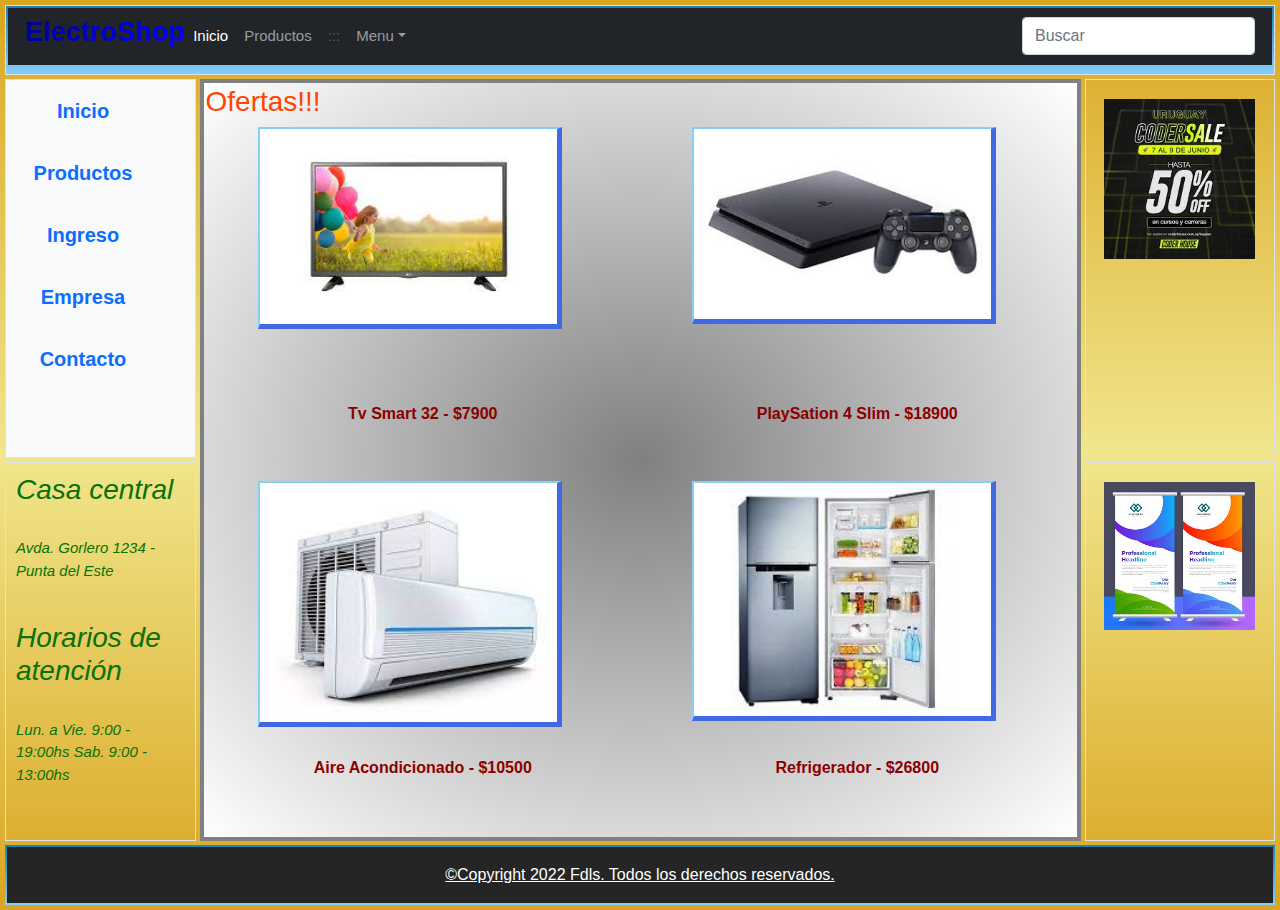
<file: index.html>
<!DOCTYPE html>
<html lang="en">
<head>
    <meta charset="UTF-8">
    <meta name="viewport" content="width=device-width, initial-scale=1.0">
    <title>Electro-Shop</title>
    <!--Estilos Bootstrap Local-->
    <link rel="stylesheet" href="./css/bootstrap.css">
    <!--Incluyendo Favicon--> 
    <link rel="shortcut icon" href="images/favicon.ico">
    <!--Incluyendo CSS externo-->
    <link rel="stylesheet" href="./css/estilos.css"/>
</head>
<body id="gridAreasOfertas">
    <!--Header del sitio-->
    <header class="container, pocoMargen, border">
    <!--Menu principal-->
    <!--Menu con navegación y buscador Bootstrap-->
    <nav class="navbar navbar-expand-sm navbar-dark bg-dark" aria-label="Third navbar example">
        <div class="container-fluid">
            <h1 class="tituloDegradadoAnimado">ElectroShop</h1>
            <button class="navbar-toggler" type="button" data-bs-toggle="collapse" data-bs-target="#navbarsExample07" aria-controls="navbarsExample07" aria-expanded="false" aria-label="Toggle navigation">
                <span class="navbar-toggler-icon"></span>
            </button>
            <div class="collapse navbar-collapse" id="navbarsExample07">
                <ul class="navbar-nav me-auto mb-2 mb-lg-0">
                <li class="nav-item">
                    <a class="nav-link active" aria-current="page" href="index.html">Inicio</a>
                </li>
                <li class="nav-item">
                    <a class="nav-link" href="./pages/productos.html">Productos</a>
                </li>
                <li class="nav-item">
                    <a class="nav-link disabled">:::</a>
                </li>
                <li class="nav-item dropdown">
                    <a class="nav-link dropdown-toggle" href="#" id="dropdown07" data-bs-toggle="dropdown" aria-expanded="false">Menu</a>
                    <ul class="dropdown-menu" aria-labelledby="dropdown07">
                    <li><a class="dropdown-item" href="./pages/indexImagen.html">Audio y video</a></li>
                    <li><a class="dropdown-item" href="./pages/indexClima.html">Climatización</a></li>
                    <li><a class="dropdown-item" href="./pages/indexHogar.html">Hogar</a></li>
                    <li><a class="dropdown-item" href="./pages/indexMasCat.html">Más categorias</a></li>
                    </ul>
                </li>
                </ul>
                <form>
                <input class="form-control" type="text" placeholder="Buscar" aria-label="Buscar">
                </form>
            </div>
        </div>
    </nav>
    </header>
       <!--Menu secundario-->
       <aside id="basicSidebar" class="pmd-sidebar bg-light pmd-z-depth, menuSecundario, border" role="navigation">
        <ul class="nav flex-column pmd-sidebar-nav">         
            <li class="nav-item">
                <a class="nav-link" href="../index.html">
                    <span class="media-body">Inicio</span>
                </a>
            </li>               
            <li class="nav-item">
                <a class="nav-link active" href="./pages/productos.html">
                    <span class="media-body">Productos</span>
                </a>
            </li>              
            <li class="nav-item">
                <a class="nav-link" href="./pages/login.html">
                    <span class="media-body">Ingreso</span>
                </a>
            </li>               
            <li class="nav-item">
                <a class="nav-link" href="./pages/empresa.html">
                    <span class="media-body">Empresa</span>
                </a>
            </li>
            <li class="nav-item">
                <a class="nav-link" href="./pages/contacto.html">
                    <span class="media-body">Contacto</span>
                </a>
            </li>
        </ul>
    </aside>
    <!--Sector central-->
    <section id="central" class="gridCentral">
        <h3>Ofertas!!!</h3>
        <h3></h3>
        <a href="./pages/oferta1.html"><img class="ofertaAnimada1" src="images/oferta1.jpg" alt="Oferta1"></a>
        <a href="./pages/oferta2.html"><img class="ofertaAnimada2" src="images/oferta2.jpg" alt="Oferta2"></a>
        <span>Tv Smart 32 - $7900</span>
        <span>PlaySation 4 Slim - $18900</span>
        <a href="./pages/oferta3.html"><img class="ofertaAnimada3" src="images/oferta3.jpg" alt="Oferta3"></a>
        <a href="./pages/oferta4.html"><img class="ofertaAnimada4" src="images/oferta4.jpg" alt="Oferta4"></a>
        <span>Aire Acondicionado - $10500</span>
        <span>Refrigerador - $26800</span>
    </section>
    <!--Sector Info y publicidad-->
    <aside id="pubkicidad1" class="border">
        <img class="bannerPublicidad" src="./images/banner1.jpg" alt="Publicidad">
    </aside>
    <aside id="info" class="border">
        <div>
            <h3>Casa central</h3><br>
            <p>Avda. Gorlero 1234 - Punta del Este</p><br>
            <h3>Horarios de atención</h3><br>
            <p>Lun. a Vie. 9:00 - 19:00hs
            Sab. 9:00 - 13:00hs</p>
        </div>
    </aside>
    <aside id="pubkicidad1" class="border">
        <img class="bannerPublicidad" src="./images/banner2.jpg" alt="Publicidad">
    </aside>
     <!--Javascript de Bootstrap-->
     <script src="./js/bootstrap.js"></script>
    <!--Pie de pagina -->
    <footer class="bg-light text-center text-lg-start">
        <!-- Copyright -->
        <div class="text-center p-3" style="background-color:rgb(37, 37, 37)">
          <a class="text-white" href="">©Copyright 2022 Fdls. Todos los derechos reservados.</a>
        </div>
    </footer>    
</body>
</html>
</file>
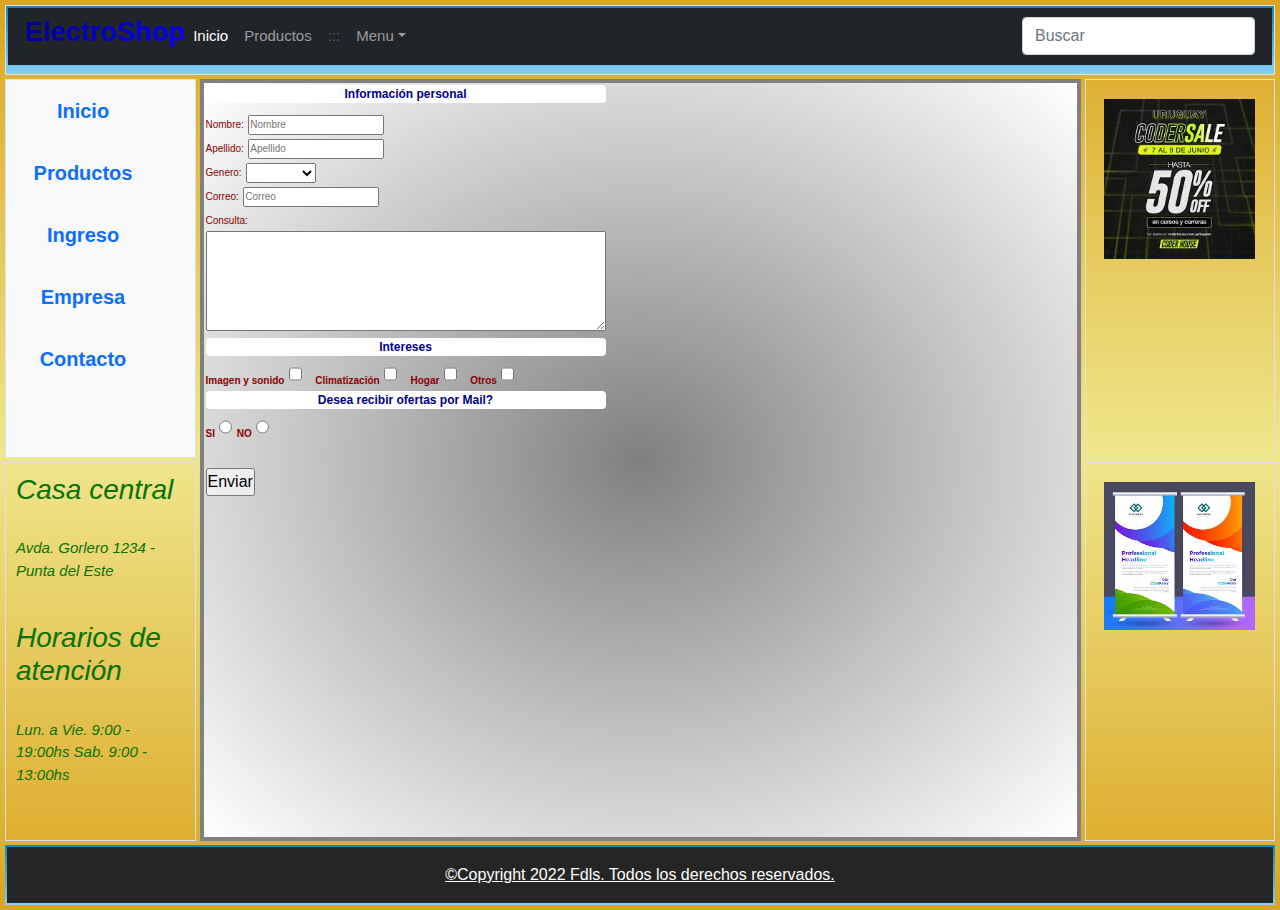
<file: pages/contacto.html>
<!DOCTYPE html>
<html lang="en">
<head>
    <meta charset="UTF-8">
    <meta name="viewport" content="width=device-width, initial-scale=1.0">
    <meta name="viewport" content="width=device-width, initial-scale=1.0">
    <title>Electro-Shop</title>
    <!--Estilos Bootstrap Local-->
    <link rel="stylesheet" href="../css/bootstrap.css">
    <!--Incluyendo Favicon-->
    <link rel="shortcut icon" href="../images/favicon.ico">
    <!--Incluyendo CSS externo-->
    <link rel="stylesheet" href="../css/estilos.css"/>    
</head>
<body id="gridAreasOfertas">
     <!--Header del sitio-->
     <header class="container, pocoMargen, border">
        <!--Menu principal-->
        <!--Menu con navegación y buscador Bootstrap-->
        <nav class="navbar navbar-expand-sm navbar-dark bg-dark" aria-label="Third navbar example">
            <div class="container-fluid">
                <h1 class="tituloDegradadoAnimado">ElectroShop</h1>
                <button class="navbar-toggler" type="button" data-bs-toggle="collapse" data-bs-target="#navbarsExample07" aria-controls="navbarsExample07" aria-expanded="false" aria-label="Toggle navigation">
                    <span class="navbar-toggler-icon"></span>
                </button>
                <div class="collapse navbar-collapse" id="navbarsExample07">
                    <ul class="navbar-nav me-auto mb-2 mb-lg-0">
                    <li class="nav-item">
                        <a class="nav-link active" aria-current="page" href="../index.html">Inicio</a>
                    </li>
                    <li class="nav-item">
                        <a class="nav-link" href="../pages/productos.html">Productos</a>
                    </li>
                    <li class="nav-item">
                        <a class="nav-link disabled">:::</a>
                    </li>
                    <li class="nav-item dropdown">
                        <a class="nav-link dropdown-toggle" href="#" id="dropdown07" data-bs-toggle="dropdown" aria-expanded="false">Menu</a>
                        <ul class="dropdown-menu" aria-labelledby="dropdown07">
                        <li><a class="dropdown-item" href="../pages/indexImagen.html">Audio y video</a></li>
                        <li><a class="dropdown-item" href="../pages/indexClima.html">Climatización</a></li>
                        <li><a class="dropdown-item" href="../pages/indexHogar.html">Hogar</a></li>
                        <li><a class="dropdown-item" href="../pages/indexMasCat.html">Más categorias</a></li>
                        </ul>
                    </li>
                    </ul>
                    <form>
                    <input class="form-control" type="text" placeholder="Buscar" aria-label="Buscar">
                    </form>
                </div>
            </div>
        </nav>
        </header>
    <!--Menu secundario-->
    <aside id="basicSidebar" class="pmd-sidebar bg-light pmd-z-depth, menuSecundario, border" role="navigation">
        <ul class="nav flex-column pmd-sidebar-nav">         
            <li class="nav-item">
                <a class="nav-link" href="../index.html">
                    <span class="media-body">Inicio</span>
                </a>
            </li>               
            <li class="nav-item">
                <a class="nav-link active" href="../pages/productos.html">
                    <span class="media-body">Productos</span>
                </a>
            </li>              
            <li class="nav-item">
                <a class="nav-link" href="../pages/login.html">
                    <span class="media-body">Ingreso</span>
                </a>
            </li>               
            <li class="nav-item">
                <a class="nav-link" href="../pages/empresa.html">
                    <span class="media-body">Empresa</span>
                </a>
            </li>
            <li class="nav-item">
                <a class="nav-link" href="../pages/contacto.html">
                    <span class="media-body">Contacto</span>
                </a>
            </li>
        </ul>
    </aside>
    <!--Sector central-->
    <section id="central" class="gridCentralSections">
        <form action="contactoSet.html">
            <fieldset>
                <legend>Información personal</legend><br>
                <label for="nombre">Nombre:</label>
                <input type="text" name="nombre" placeholder="Nombre"><br>
                <label for="apellido">Apellido:</label>
                <input type="text" name="apellido" placeholder="Apellido"><br>
                <label for="genero">Genero:</label>
                <select name="genero">
                    <option value=""></option>
                    <option value="M">Masculino</option>
                    <option value="F">Femenino</option>
                    <option value="I">Indiferente</option>
                </select><br>
                <label for="email">Correo:</label>
                <input type="text" name="correo" placeholder="Correo"><br>
                <label for="consulta">Consulta:</label><br>
                <textarea name="consulta" cols="40" rows="5"></textarea>
            </fieldset>
            <fieldset>
                <legend>Intereses</legend><br>
                <span>Imagen y sonido</span>
                <input type="checkbox" name="imagen" value="1">&nbsp;&nbsp;
                <span>Climatización</span>
                <input type="checkbox" name="clima" value="2">&nbsp;&nbsp;
                <span>Hogar</span>
                <input type="checkbox" name="hogar" value="3">&nbsp;&nbsp;
                <span>Otros</span>
                <input type="checkbox" name="otros" value="4">&nbsp;&nbsp;
            </fieldset>
            <fieldset>
                <legend>Desea recibir ofertas por Mail?</legend><br>
                <span>SI</span>
                <input type="radio" name="ofertas" value="SI">
                <span>NO</span>
                <input type="radio" name="ofertas" value="NO">
            </fieldset>
            <br>
            <input type="submit" value="Enviar">
        </form>     
    </section>
    <!--Sector Info y publicidad-->
    <aside id="pubkicidad1" class="border">
        <img class="bannerPublicidad" src="../images/banner1.jpg" alt="Publicidad">
    </aside>
    <aside id="info" class="border">
        <div>
            <h3>Casa central</h3><br>
            <p>Avda. Gorlero 1234 - Punta del Este</p><br>
            <h3>Horarios de atención</h3><br>
            <p>Lun. a Vie. 9:00 - 19:00hs
            Sab. 9:00 - 13:00hs</p>
        </div>
    </aside>
    <aside id="pubkicidad1" class="border">
        <img class="bannerPublicidad" src="../images/banner2.jpg" alt="Publicidad">
    </aside>
    <!--Javascript de Bootstrap-->
    <script src="../js/bootstrap.js"></script>
    <!--Pie de pagina-->
    <footer class="bg-light text-center text-lg-start">
        <!-- Copyright -->
        <div class="text-center p-3" style="background-color:rgb(37, 37, 37)">
          <a class="text-white" href="">©Copyright 2022 Fdls. Todos los derechos reservados.</a>
        </div>
    </footer>    
</body>
</html>
</file>
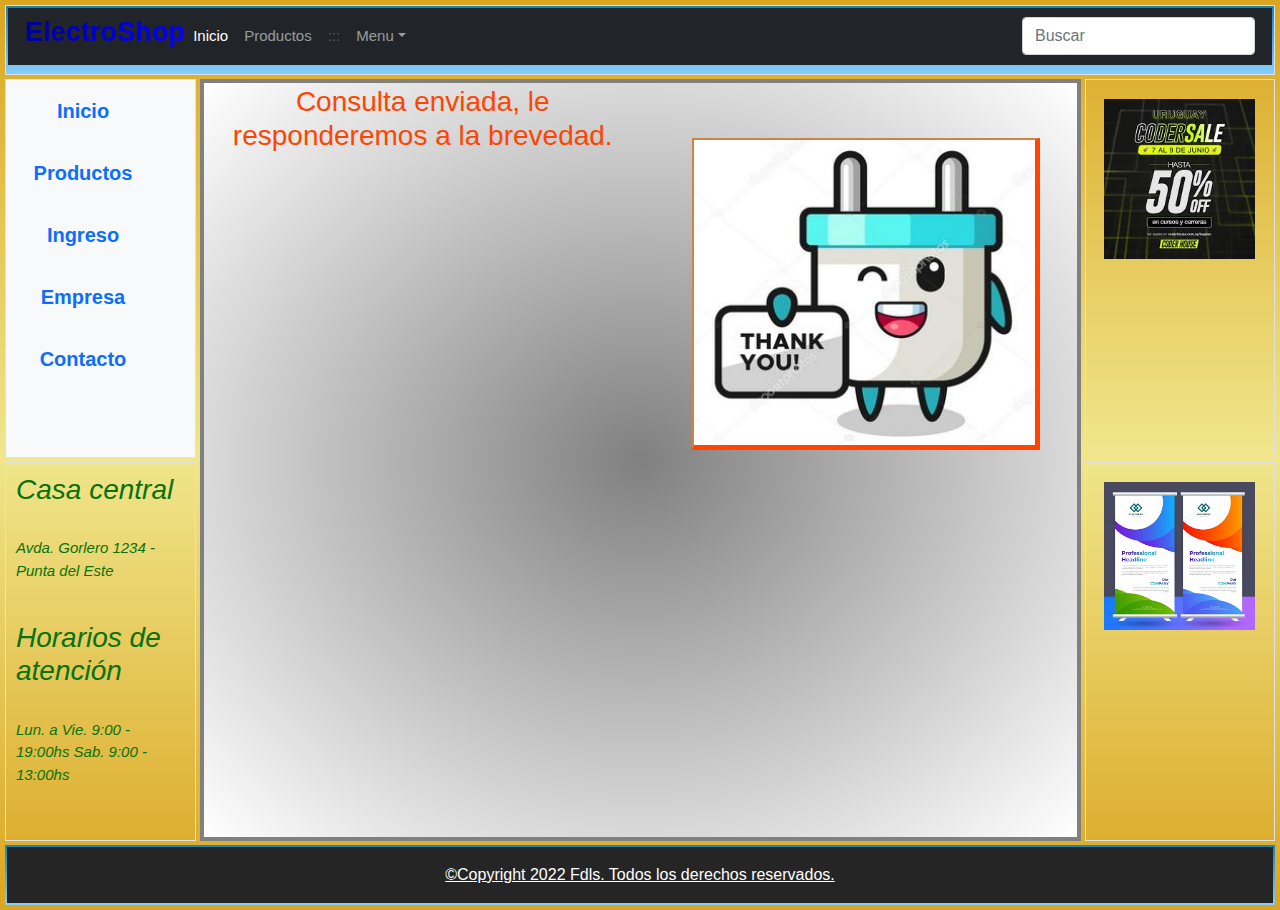
<file: pages/contactoSet.html>
<!DOCTYPE html>
<html lang="en">
<head>
    <meta charset="UTF-8">
    <meta name="viewport" content="width=device-width, initial-scale=1.0">
    <title>Electro-Shop</title>
    <!--Estilos Bootstrap Local-->
    <link rel="stylesheet" href="../css/bootstrap.css">
    <!--Incluyendo Favicon-->
    <link rel="shortcut icon" href="../images/favicon.ico">
    <!--Incluyendo CSS externo-->
    <link rel="stylesheet" href="../css/estilos.css"/>
</head>
<body id="gridAreas">
    <!--Header del sitio-->
    <header class="container, pocoMargen, border">
        <!--Menu principal-->
        <!--Menu con navegación y buscador Bootstrap-->
        <nav class="navbar navbar-expand-sm navbar-dark bg-dark" aria-label="Third navbar example">
            <div class="container-fluid">
                <h1 class="tituloDegradadoAnimado">ElectroShop</h1>
                <button class="navbar-toggler" type="button" data-bs-toggle="collapse" data-bs-target="#navbarsExample07" aria-controls="navbarsExample07" aria-expanded="false" aria-label="Toggle navigation">
                    <span class="navbar-toggler-icon"></span>
                </button>
                <div class="collapse navbar-collapse" id="navbarsExample07">
                    <ul class="navbar-nav me-auto mb-2 mb-lg-0">
                    <li class="nav-item">
                        <a class="nav-link active" aria-current="page" href="../index.html">Inicio</a>
                    </li>
                    <li class="nav-item">
                        <a class="nav-link" href="../pages/productos.html">Productos</a>
                    </li>
                    <li class="nav-item">
                        <a class="nav-link disabled">:::</a>
                    </li>
                    <li class="nav-item dropdown">
                        <a class="nav-link dropdown-toggle" href="#" id="dropdown07" data-bs-toggle="dropdown" aria-expanded="false">Menu</a>
                        <ul class="dropdown-menu" aria-labelledby="dropdown07">
                        <li><a class="dropdown-item" href="../pages/indexImagen.html">Audio y video</a></li>
                        <li><a class="dropdown-item" href="../pages/indexClima.html">Climatización</a></li>
                        <li><a class="dropdown-item" href="../pages/indexHogar.html">Hogar</a></li>
                        <li><a class="dropdown-item" href="../pages/indexMasCat.html">Más categorias</a></li>
                        </ul>
                    </li>
                    </ul>
                    <form>
                    <input class="form-control" type="text" placeholder="Buscar" aria-label="Buscar">
                    </form>
                </div>
            </div>
        </nav>
        </header>
      <!--Menu secundario-->
      <aside id="basicSidebar" class="pmd-sidebar bg-light pmd-z-depth, menuSecundario, border" role="navigation">
        <ul class="nav flex-column pmd-sidebar-nav">         
            <li class="nav-item">
                <a class="nav-link" href="../index.html">
                    <span class="media-body">Inicio</span>
                </a>
            </li>               
            <li class="nav-item">
                <a class="nav-link active" href="../pages/productos.html">
                    <span class="media-body">Productos</span>
                </a>
            </li>              
            <li class="nav-item">
                <a class="nav-link" href="../pages/login.html">
                    <span class="media-body">Ingreso</span>
                </a>
            </li>               
            <li class="nav-item">
                <a class="nav-link" href="../pages/empresa.html">
                    <span class="media-body">Empresa</span>
                </a>
            </li>
            <li class="nav-item">
                <a class="nav-link" href="../pages/contacto.html">
                    <span class="media-body">Contacto</span>
                </a>
            </li>
        </ul>
    </aside>
     <!--Sector central-->
     <section id="central" class="gridCentral">                    
        <h3 class="centrar">Consulta enviada, le responderemos a la brevedad.</h3>
        <div class="centrar">
            <img class="setImage, centrar" src="../images/es11.jpg" alt="Muchas gracias.">
        </div>
    </section>
     <!--Sector Info y publicidad-->
     <aside id="pubkicidad1" class="border">
        <img class="bannerPublicidad" src="../images/banner1.jpg" alt="Publicidad">
    </aside>
    <aside id="info" class="border">
        <div>
            <h3>Casa central</h3><br>
            <p>Avda. Gorlero 1234 - Punta del Este</p><br>
            <h3>Horarios de atención</h3><br>
            <p>Lun. a Vie. 9:00 - 19:00hs
            Sab. 9:00 - 13:00hs</p>
        </div>
    </aside>
    <aside id="pubkicidad1" class="border">
        <img class="bannerPublicidad" src="../images/banner2.jpg" alt="Publicidad">
    </aside>
    <!--Javascript de Bootstrap-->
    <script src="../js/bootstrap.js"></script>
    <!--Pie de pagina-->
    <footer class="bg-light text-center text-lg-start">
        <!-- Copyright -->
        <div class="text-center p-3" style="background-color:rgb(37, 37, 37)">
          <a class="text-white" href="">©Copyright 2022 Fdls. Todos los derechos reservados.</a>
        </div>
    </footer>    
</body>
</html>
</file>
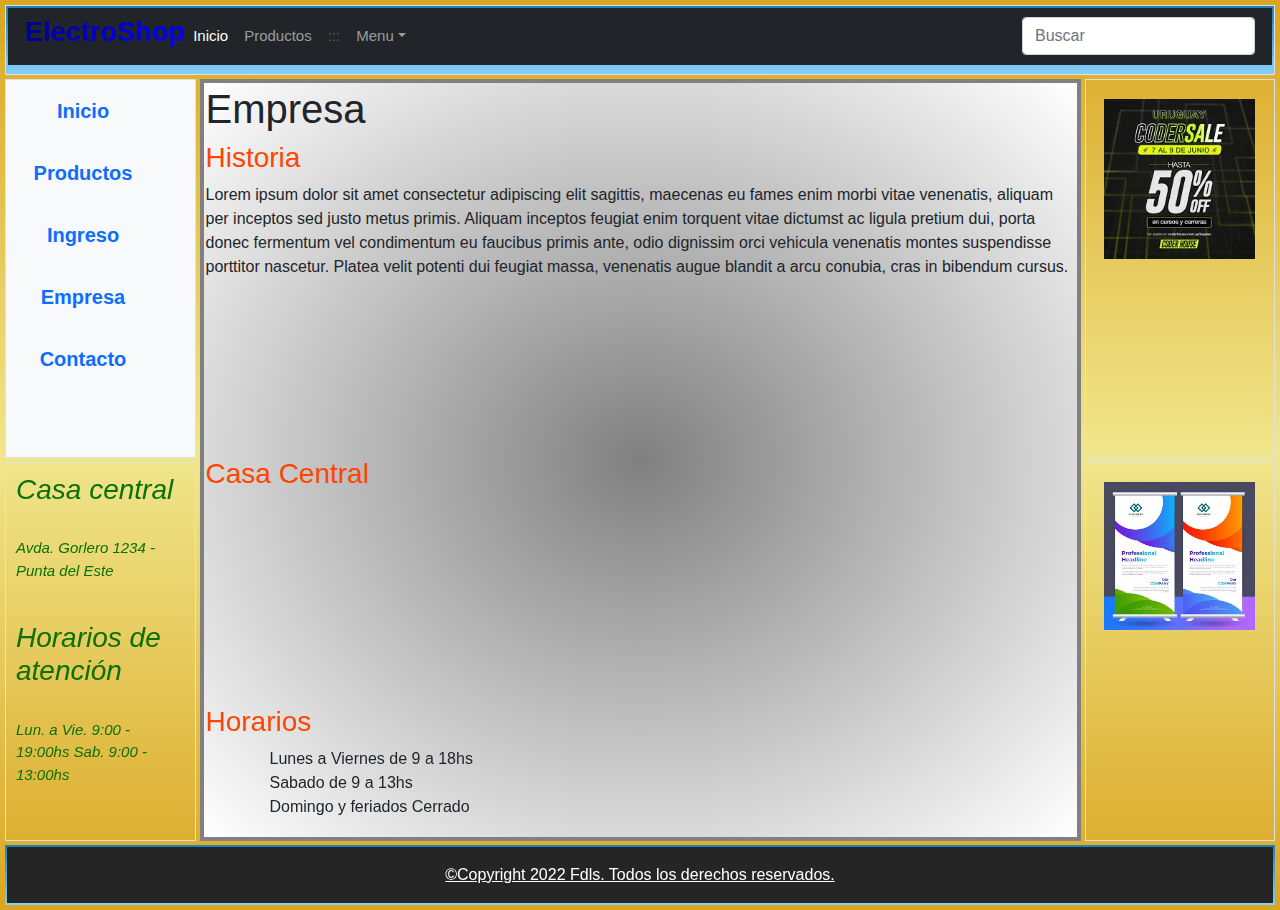
<file: pages/empresa.html>
<!DOCTYPE html>
<html lang="en">
<head>
    <meta charset="UTF-8">
    <meta name="viewport" content="width=device-width, initial-scale=1.0">
    <title>Electro-Shop</title>
    <!--Estilos Bootstrap Local-->
    <link rel="stylesheet" href="../css/bootstrap.css">
    <!--Incluyendo Favicon-->
    <link rel="shortcut icon" href="../images/favicon.ico">
    <!--Incluyendo CSS externo-->
    <link rel="stylesheet" href="../css/estilos.css"/>
</head>
<body id="gridAreasEmpresa">
     <!--Header del sitio-->
     <header class="container, pocoMargen, border">
        <!--Menu principal-->
        <!--Menu con navegación y buscador Bootstrap-->
        <nav class="navbar navbar-expand-sm navbar-dark bg-dark" aria-label="Third navbar example">
            <div class="container-fluid">
                <h1 class="tituloDegradadoAnimado">ElectroShop</h1>
                <button class="navbar-toggler" type="button" data-bs-toggle="collapse" data-bs-target="#navbarsExample07" aria-controls="navbarsExample07" aria-expanded="false" aria-label="Toggle navigation">
                    <span class="navbar-toggler-icon"></span>
                </button>
                <div class="collapse navbar-collapse" id="navbarsExample07">
                    <ul class="navbar-nav me-auto mb-2 mb-lg-0">
                    <li class="nav-item">
                        <a class="nav-link active" aria-current="page" href="../index.html">Inicio</a>
                    </li>
                    <li class="nav-item">
                        <a class="nav-link" href="../pages/productos.html">Productos</a>
                    </li>
                    <li class="nav-item">
                        <a class="nav-link disabled">:::</a>
                    </li>
                    <li class="nav-item dropdown">
                        <a class="nav-link dropdown-toggle" href="#" id="dropdown07" data-bs-toggle="dropdown" aria-expanded="false">Menu</a>
                        <ul class="dropdown-menu" aria-labelledby="dropdown07">
                        <li><a class="dropdown-item" href="../pages/indexImagen.html">Audio y video</a></li>
                        <li><a class="dropdown-item" href="../pages/indexClima.html">Climatización</a></li>
                        <li><a class="dropdown-item" href="../pages/indexHogar.html">Hogar</a></li>
                        <li><a class="dropdown-item" href="../pages/indexMasCat.html">Más categorias</a></li>
                        </ul>
                    </li>
                    </ul>
                    <form>
                    <input class="form-control" type="text" placeholder="Buscar" aria-label="Buscar">
                    </form>
                </div>
            </div>
        </nav>
        </header>
      <!--Menu secundario-->
      <aside id="basicSidebar" class="pmd-sidebar bg-light pmd-z-depth, menuSecundario, border" role="navigation">
        <ul class="nav flex-column pmd-sidebar-nav">         
            <li class="nav-item">
                <a class="nav-link" href="../index.html">
                    <span class="media-body">Inicio</span>
                </a>
            </li>               
            <li class="nav-item">
                <a class="nav-link active" href="../pages/productos.html">
                    <span class="media-body">Productos</span>
                </a>
            </li>              
            <li class="nav-item">
                <a class="nav-link" href="../pages/login.html">
                    <span class="media-body">Ingreso</span>
                </a>
            </li>               
            <li class="nav-item">
                <a class="nav-link" href="../pages/empresa.html">
                    <span class="media-body">Empresa</span>
                </a>
            </li>
            <li class="nav-item">
                <a class="nav-link" href="../pages/contacto.html">
                    <span class="media-body">Contacto</span>
                </a>
            </li>
        </ul>
    </aside>
    <!--Sector central-->
    <section id="central" class="gridCentralArticulos"> 
        
        <div>
        <h1>Empresa</h1>
        <h3>Historia</h3>   
            <p>Lorem ipsum dolor sit amet consectetur adipiscing elit sagittis, maecenas eu fames enim morbi vitae venenatis, aliquam per inceptos sed justo metus primis. Aliquam inceptos feugiat enim torquent vitae dictumst ac ligula pretium dui, porta donec fermentum vel condimentum eu faucibus primis ante, odio dignissim orci vehicula venenatis montes suspendisse porttitor nascetur. Platea velit potenti dui feugiat massa, venenatis augue blandit a arcu conubia, cras in bibendum cursus.</p> 
        </div>
        <div>
        <h3>Casa Central</h3> 
        <div><iframe src="https://maps.google.com/maps?width=100%25&amp;height=100&amp;hl=es&amp;q=Punta%20del%20este+(Electro%20Shop)&amp;t=&amp;z=14&amp;ie=UTF8&amp;iwloc=B&amp;output=embed" width="100%" height="200"></iframe>
        </div>
        <div>
        <h3>Horarios</h3>  
            <ul>
                <ol>Lunes a Viernes de 9 a 18hs</ol>
                <ol>Sabado de 9 a 13hs</ol>
                <ol>Domingo y feriados Cerrado</ol>
            </ul> 
        </div>        
    </section>
     <!--Sector Info y publicidad-->
     <aside id="pubkicidad1" class="border">
        <img class="bannerPublicidad" src="../images/banner1.jpg" alt="Publicidad">
    </aside>
    <aside id="info" class="border">
        <div>
            <h3>Casa central</h3><br>
            <p>Avda. Gorlero 1234 - Punta del Este</p><br>
            <h3>Horarios de atención</h3><br>
            <p>Lun. a Vie. 9:00 - 19:00hs
            Sab. 9:00 - 13:00hs</p>
        </div>
    </aside>
    <aside id="pubkicidad1" class="border">
        <img class="bannerPublicidad" src="../images/banner2.jpg" alt="Publicidad">
    </aside>
    <!--Javascript de Bootstrap-->
    <script src="../js/bootstrap.js"></script>
    <!--Pie de pagina-->
    <footer class="bg-light text-center text-lg-start">
        <!-- Copyright -->
        <div class="text-center p-3" style="background-color:rgb(37, 37, 37)">
          <a class="text-white" href="">©Copyright 2022 Fdls. Todos los derechos reservados.</a>
        </div>
    </footer>    
</body>
</html>
</file>
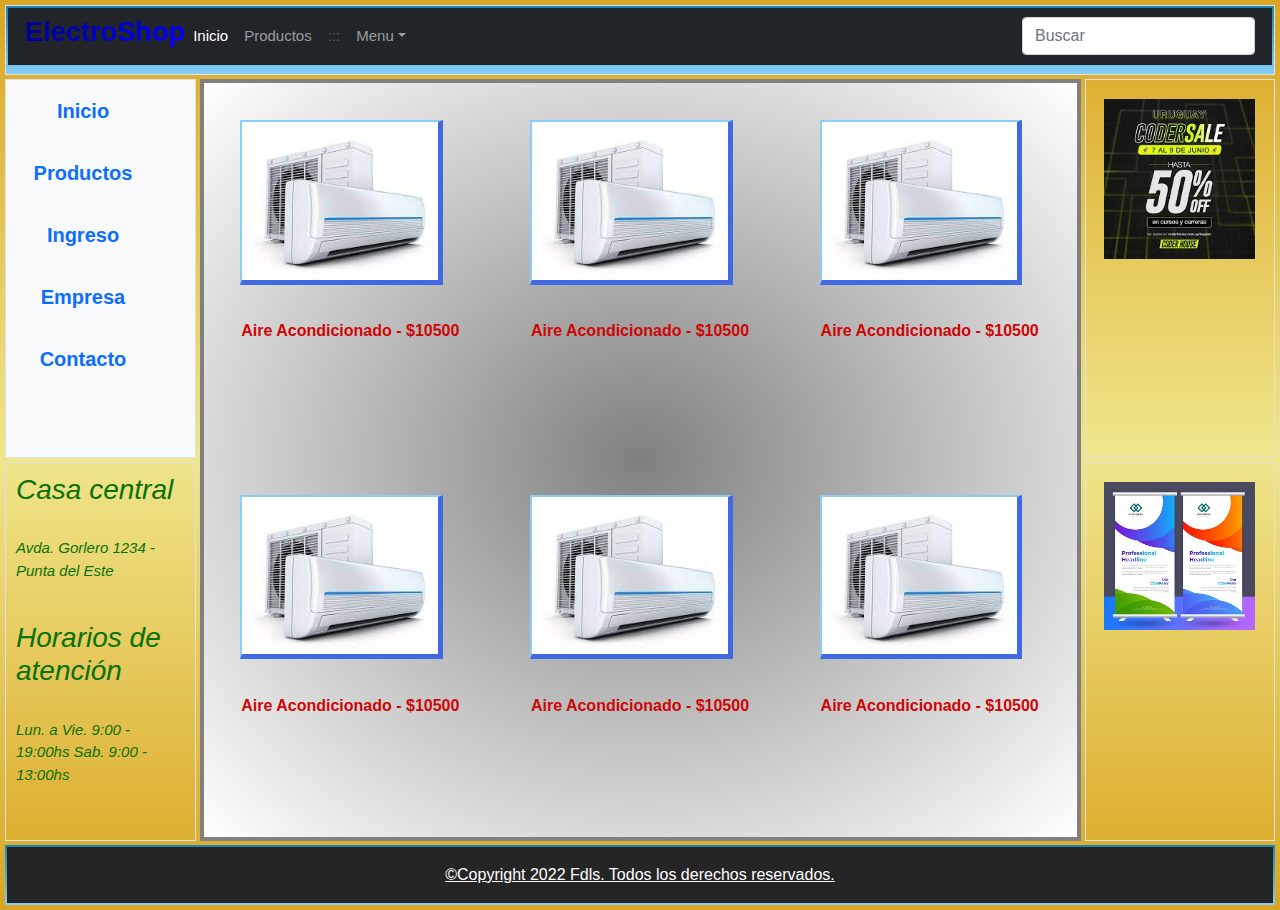
<file: pages/indexClima.html>
<!DOCTYPE html>
<html lang="en">
    <head>
        <meta charset="UTF-8">
        <meta name="viewport" content="width=device-width, initial-scale=1.0">
        <title>Electro-Shop</title>
        <!--Estilos Bootstrap Local-->
        <link rel="stylesheet" href="../css/bootstrap.css">
        <!--Incluyendo Favicon-->
        <link rel="shortcut icon" href="../images/favicon.ico">
        <!--Incluyendo CSS externo-->
        <link rel="stylesheet" href="../css/estilos.css"/>
    </head>
    <body id="gridAreas">
         <!--Header del sitio-->
        <header class="container, pocoMargen, border">
        <!--Menu principal-->
        <!--Menu con navegación y buscador Bootstrap-->
        <nav class="navbar navbar-expand-sm navbar-dark bg-dark" aria-label="Third navbar example">
            <div class="container-fluid">
                <h1 class="tituloDegradadoAnimado">ElectroShop</h1>
                <button class="navbar-toggler" type="button" data-bs-toggle="collapse" data-bs-target="#navbarsExample07" aria-controls="navbarsExample07" aria-expanded="false" aria-label="Toggle navigation">
                    <span class="navbar-toggler-icon"></span>
                </button>
                <div class="collapse navbar-collapse" id="navbarsExample07">
                    <ul class="navbar-nav me-auto mb-2 mb-lg-0">
                    <li class="nav-item">
                        <a class="nav-link active" aria-current="page" href="../index.html">Inicio</a>
                    </li>
                    <li class="nav-item">
                        <a class="nav-link" href="../pages/productos.html">Productos</a>
                    </li>
                    <li class="nav-item">
                        <a class="nav-link disabled">:::</a>
                    </li>
                    <li class="nav-item dropdown">
                        <a class="nav-link dropdown-toggle" href="#" id="dropdown07" data-bs-toggle="dropdown" aria-expanded="false">Menu</a>
                        <ul class="dropdown-menu" aria-labelledby="dropdown07">
                        <li><a class="dropdown-item" href="../pages/indexImagen.html">Audio y video</a></li>
                        <li><a class="dropdown-item" href="../pages/indexClima.html">Climatización</a></li>
                        <li><a class="dropdown-item" href="../pages/indexHogar.html">Hogar</a></li>
                        <li><a class="dropdown-item" href="../pages/indexMasCat.html">Más categorias</a></li>
                        </ul>
                    </li>
                    </ul>
                    <form>
                    <input class="form-control" type="text" placeholder="Buscar" aria-label="Buscar">
                    </form>
                </div>
            </div>
        </nav>
        </header>
        <!--Menu secundario-->
        <aside id="basicSidebar" class="pmd-sidebar bg-light pmd-z-depth, menuSecundario, border" role="navigation">
            <ul class="nav flex-column pmd-sidebar-nav">         
                <li class="nav-item">
                    <a class="nav-link" href="../index.html">
                        <span class="media-body">Inicio</span>
                    </a>
                </li>               
                <li class="nav-item">
                    <a class="nav-link active" href="../pages/productos.html">
                        <span class="media-body">Productos</span>
                    </a>
                </li>              
                <li class="nav-item">
                    <a class="nav-link" href="../pages/login.html">
                        <span class="media-body">Ingreso</span>
                    </a>
                </li>               
                <li class="nav-item">
                    <a class="nav-link" href="../pages/empresa.html">
                        <span class="media-body">Empresa</span>
                    </a>
                </li>
                <li class="nav-item">
                    <a class="nav-link" href="../pages/contacto.html">
                        <span class="media-body">Contacto</span>
                    </a>
                </li>
            </ul>
        </aside>
        <!--Sector central-->
        <section id="central" class="gridCentralSections">
            <div>
                <a href="../pages/oferta3.html"><img class="formaProducto" src="../images/oferta3.jpg" alt="Oferta3"></a>
                <p class="subtitleProd">Aire Acondicionado - $10500</p>
            </div>
            <div>
                <a href="../pages/oferta3.html"><img class="formaProducto" src="../images/oferta3.jpg" alt="Oferta3"></a>
                <p class="subtitleProd">Aire Acondicionado - $10500</p>
            </div>
            <div>
                <a href="../pages/oferta3.html"><img class="formaProducto" src="../images/oferta3.jpg" alt="Oferta3"></a>
                <p class="subtitleProd">Aire Acondicionado - $10500</p>
            </div>
            <div>
                <a href="../pages/oferta3.html"><img class="formaProducto" src="../images/oferta3.jpg" alt="Oferta3"></a>
                <p class="subtitleProd">Aire Acondicionado - $10500</p>
            </div>
            <div>
                <a href="../pages/oferta3.html"><img class="formaProducto" src="../images/oferta3.jpg" alt="Oferta3"></a>
                <p class="subtitleProd">Aire Acondicionado - $10500</p>
            </div>
            <div>
                <a href="../pages/oferta3.html"><img class="formaProducto" src="../images/oferta3.jpg" alt="Oferta3"></a>
                <p class="subtitleProd">Aire Acondicionado - $10500</p>
            </div>
        </section>
        <!--Sector Info y publicidad-->
        <aside id="pubkicidad1" class="border">
            <img class="bannerPublicidad" src="../images/banner1.jpg" alt="Publicidad">
        </aside>
        <aside id="info" class="border">
            <div>
                <h3>Casa central</h3><br>
                <p>Avda. Gorlero 1234 - Punta del Este</p><br>
                <h3>Horarios de atención</h3><br>
                <p>Lun. a Vie. 9:00 - 19:00hs
                Sab. 9:00 - 13:00hs</p>
            </div>
        </aside>
        <aside id="pubkicidad1" class="border">
            <img class="bannerPublicidad" src="../images/banner2.jpg" alt="Publicidad">
        </aside>
    <!--Javascript de Bootstrap-->
     <script src="../js/bootstrap.js"></script>
    <!--Pie de pagina-->
    <footer class="bg-light text-center text-lg-start">
        <!-- Copyright -->
        <div class="text-center p-3" style="background-color:rgb(37, 37, 37)">
          <a class="text-white" href="">©Copyright 2022 Fdls. Todos los derechos reservados.</a>
        </div>
    </footer>    
</body>
</html>
</file>
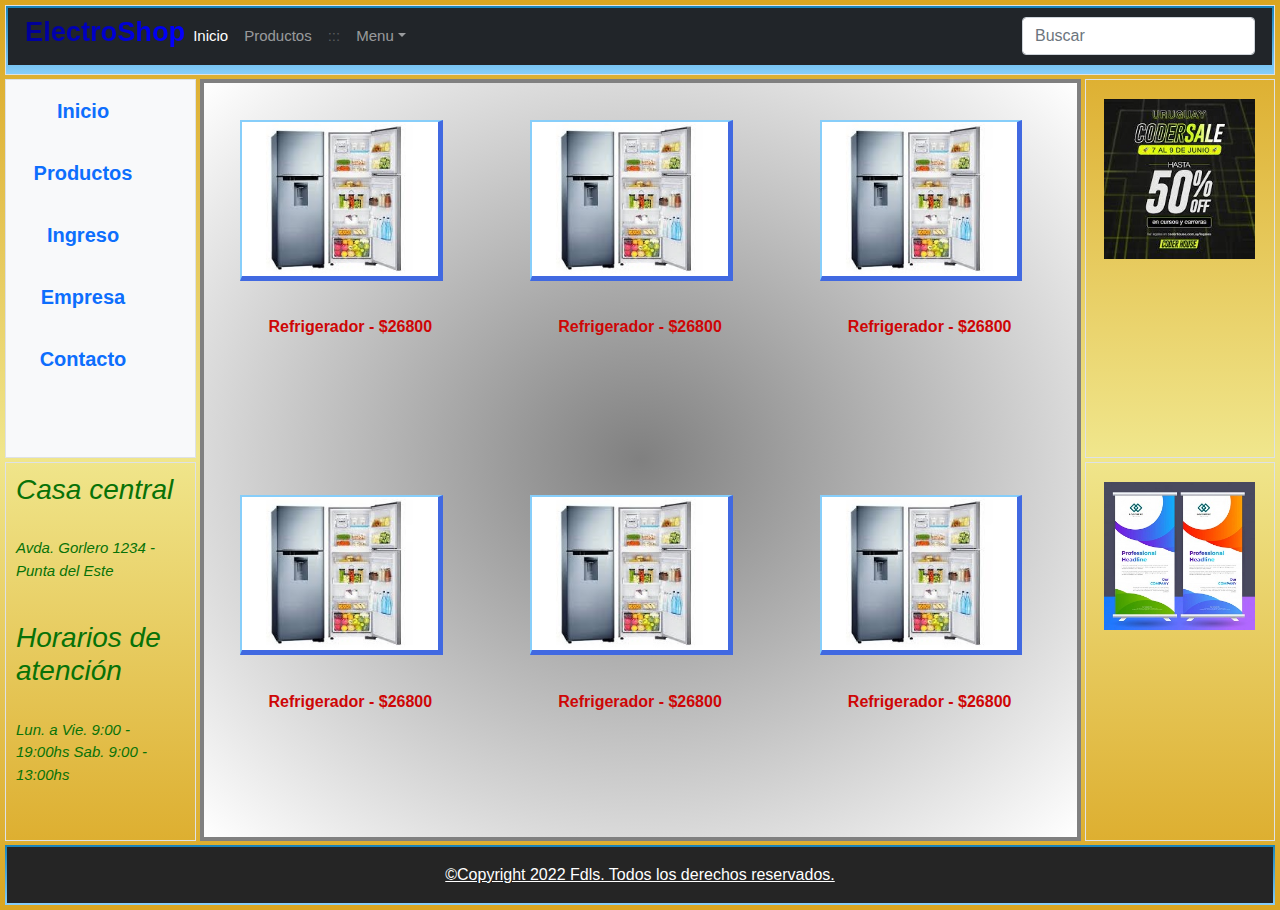
<file: pages/indexHogar.html>
<!DOCTYPE html>
<html lang="en">
<head>
    <meta charset="UTF-8">
    <meta name="viewport" content="width=device-width, initial-scale=1.0">
    <title>Electro-Shop</title>
    <!--Estilos Bootstrap Local-->
    <link rel="stylesheet" href="../css/bootstrap.css">
    <!--Incluyendo Favicon-->
    <link rel="shortcut icon" href="../images/favicon.ico">
    <!--Incluyendo CSS externo-->
    <link rel="stylesheet" href="../css/estilos.css"/>
</head>
<body id="gridAreas">
     <!--Header del sitio-->
     <header class="container, pocoMargen, border">
        <!--Menu principal-->
        <!--Menu con navegación y buscador Bootstrap-->
        <nav class="navbar navbar-expand-sm navbar-dark bg-dark" aria-label="Third navbar example">
            <div class="container-fluid">
                <h1 class="tituloDegradadoAnimado">ElectroShop</h1>
                <button class="navbar-toggler" type="button" data-bs-toggle="collapse" data-bs-target="#navbarsExample07" aria-controls="navbarsExample07" aria-expanded="false" aria-label="Toggle navigation">
                    <span class="navbar-toggler-icon"></span>
                </button>
                <div class="collapse navbar-collapse" id="navbarsExample07">
                    <ul class="navbar-nav me-auto mb-2 mb-lg-0">
                    <li class="nav-item">
                        <a class="nav-link active" aria-current="page" href="../index.html">Inicio</a>
                    </li>
                    <li class="nav-item">
                        <a class="nav-link" href="../pages/productos.html">Productos</a>
                    </li>
                    <li class="nav-item">
                        <a class="nav-link disabled">:::</a>
                    </li>
                    <li class="nav-item dropdown">
                        <a class="nav-link dropdown-toggle" href="#" id="dropdown07" data-bs-toggle="dropdown" aria-expanded="false">Menu</a>
                        <ul class="dropdown-menu" aria-labelledby="dropdown07">
                        <li><a class="dropdown-item" href="../pages/indexImagen.html">Audio y video</a></li>
                        <li><a class="dropdown-item" href="../pages/indexClima.html">Climatización</a></li>
                        <li><a class="dropdown-item" href="../pages/indexHogar.html">Hogar</a></li>
                        <li><a class="dropdown-item" href="../pages/indexMasCat.html">Más categorias</a></li>
                        </ul>
                    </li>
                    </ul>
                    <form>
                    <input class="form-control" type="text" placeholder="Buscar" aria-label="Buscar">
                    </form>
                </div>
            </div>
        </nav>
        </header>
       <!--Menu secundario-->
       <aside id="basicSidebar" class="pmd-sidebar bg-light pmd-z-depth, menuSecundario, border" role="navigation">
        <ul class="nav flex-column pmd-sidebar-nav">         
            <li class="nav-item">
                <a class="nav-link" href="../index.html">
                    <span class="media-body">Inicio</span>
                </a>
            </li>               
            <li class="nav-item">
                <a class="nav-link active" href="../pages/productos.html">
                    <span class="media-body">Productos</span>
                </a>
            </li>              
            <li class="nav-item">
                <a class="nav-link" href="../pages/login.html">
                    <span class="media-body">Ingreso</span>
                </a>
            </li>               
            <li class="nav-item">
                <a class="nav-link" href="../pages/empresa.html">
                    <span class="media-body">Empresa</span>
                </a>
            </li>
            <li class="nav-item">
                <a class="nav-link" href="../pages/contacto.html">
                    <span class="media-body">Contacto</span>
                </a>
            </li>
        </ul>
    </aside>
      <!--Sector central-->
      <section id="central" class="gridCentralSections">
        <div>
            <a href="../pages/oferta4.html"><img class="formaProducto" src="../images/oferta4.jpg" alt="Oferta4"></a>
            <p class="subtitleProd">Refrigerador - $26800</p>
        </div>
        <div>
            <a href="../pages/oferta4.html"><img class="formaProducto" src="../images/oferta4.jpg" alt="Oferta4"></a>
            <p class="subtitleProd">Refrigerador - $26800</p>
        </div>
        <div>
            <a href="../pages/oferta4.html"><img class="formaProducto" src="../images/oferta4.jpg" alt="Oferta4"></a>
            <p class="subtitleProd">Refrigerador - $26800</p>
        </div>
        <div>
            <a href="../pages/oferta4.html"><img class="formaProducto" src="../images/oferta4.jpg" alt="Oferta4"></a>
            <p class="subtitleProd">Refrigerador - $26800</p>
        </div>
        <div>
            <a href="../pages/oferta4.html"><img class="formaProducto" src="../images/oferta4.jpg" alt="Oferta4"></a>
            <p class="subtitleProd">Refrigerador - $26800</p>
        </div>
        <div>
            <a href="../pages/oferta4.html"><img class="formaProducto" src="../images/oferta4.jpg" alt="Oferta4"></a>
            <p class="subtitleProd">Refrigerador - $26800</p>
        </div>
    </section>
    <!--Sector Info y publicidad-->
    <aside id="pubkicidad1" class="border">
        <img class="bannerPublicidad" src="../images/banner1.jpg" alt="Publicidad">
    </aside>
    <aside id="info" class="border">
        <div>
            <h3>Casa central</h3><br>
            <p>Avda. Gorlero 1234 - Punta del Este</p><br>
            <h3>Horarios de atención</h3><br>
            <p>Lun. a Vie. 9:00 - 19:00hs
            Sab. 9:00 - 13:00hs</p>
        </div>
    </aside>
    <aside id="pubkicidad1" class="border">
        <img class="bannerPublicidad" src="../images/banner2.jpg" alt="Publicidad">
    </aside>
    <!--Javascript de Bootstrap-->
    <script src="../js/bootstrap.js"></script>
    <!--Pie de pagina-->
    <footer class="bg-light text-center text-lg-start">
        <!-- Copyright -->
        <div class="text-center p-3" style="background-color:rgb(37, 37, 37)">
          <a class="text-white" href="">©Copyright 2022 Fdls. Todos los derechos reservados.</a>
        </div>
    </footer>    
</body>
</html>
</file>
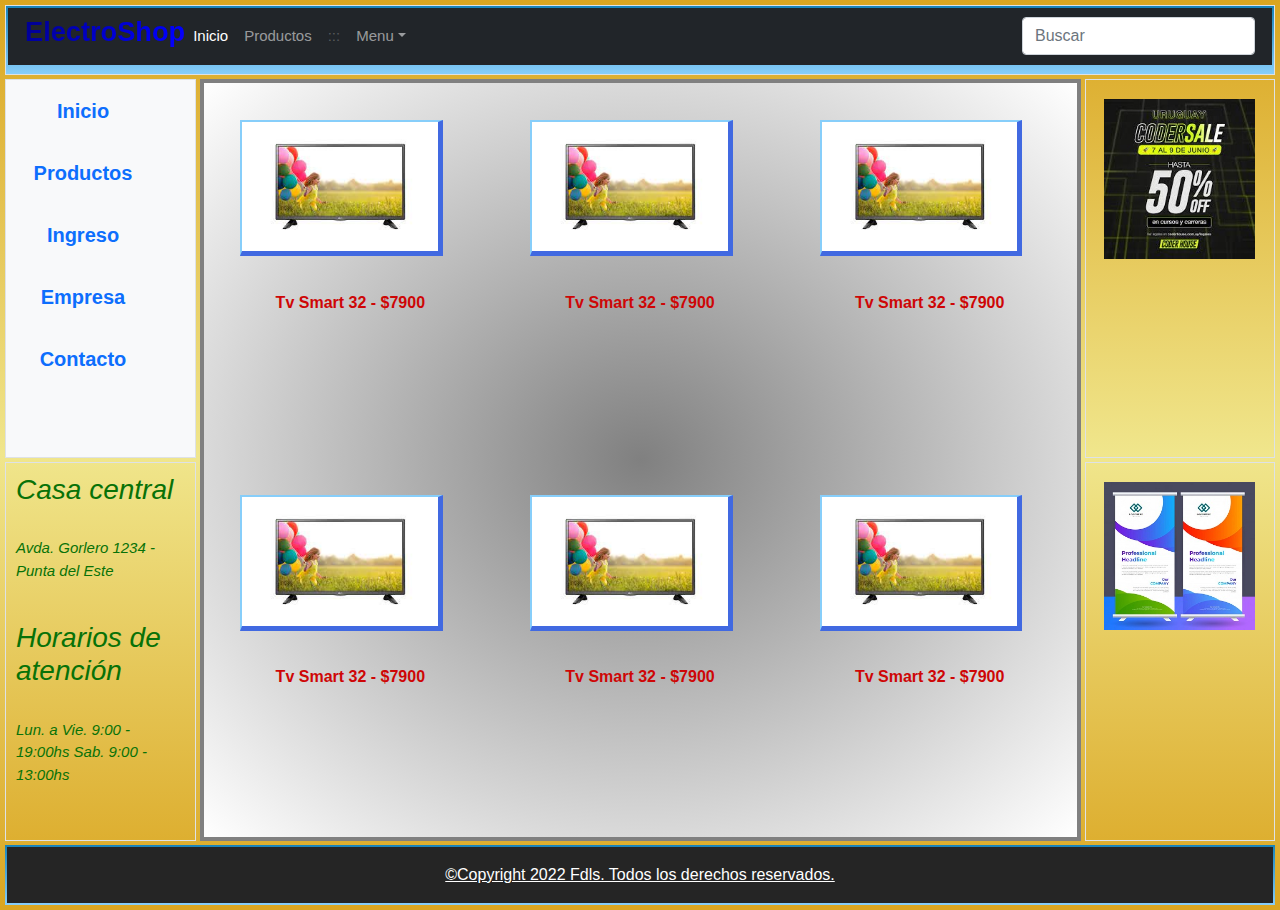
<file: pages/indexImagen.html>
<!DOCTYPE html>
<html lang="en">
<head>
    <meta charset="UTF-8">
    <meta name="viewport" content="width=device-width, initial-scale=1.0">
    <title>Electro-Shop</title>
    <!--Estilos Bootstrap Local-->
    <link rel="stylesheet" href="../css/bootstrap.css">
    <!--Incluyendo Favicon-->
    <link rel="shortcut icon" href="../images/favicon.ico">
    <!--Incluyendo CSS externo-->
    <link rel="stylesheet" href="../css/estilos.css"/>
</head>
<body id="gridAreas">
     <!--Header del sitio-->
     <header class="container, pocoMargen, border">
        <!--Menu principal-->
        <!--Menu con navegación y buscador Bootstrap-->
        <nav class="navbar navbar-expand-sm navbar-dark bg-dark" aria-label="Third navbar example">
            <div class="container-fluid">
                <h1 class="tituloDegradadoAnimado">ElectroShop</h1>
                <button class="navbar-toggler" type="button" data-bs-toggle="collapse" data-bs-target="#navbarsExample07" aria-controls="navbarsExample07" aria-expanded="false" aria-label="Toggle navigation">
                    <span class="navbar-toggler-icon"></span>
                </button>
                <div class="collapse navbar-collapse" id="navbarsExample07">
                    <ul class="navbar-nav me-auto mb-2 mb-lg-0">
                    <li class="nav-item">
                        <a class="nav-link active" aria-current="page" href="../index.html">Inicio</a>
                    </li>
                    <li class="nav-item">
                        <a class="nav-link" href="../pages/productos.html">Productos</a>
                    </li>
                    <li class="nav-item">
                        <a class="nav-link disabled">:::</a>
                    </li>
                    <li class="nav-item dropdown">
                        <a class="nav-link dropdown-toggle" href="#" id="dropdown07" data-bs-toggle="dropdown" aria-expanded="false">Menu</a>
                        <ul class="dropdown-menu" aria-labelledby="dropdown07">
                        <li><a class="dropdown-item" href="../pages/indexImagen.html">Audio y video</a></li>
                        <li><a class="dropdown-item" href="../pages/indexClima.html">Climatización</a></li>
                        <li><a class="dropdown-item" href="../pages/indexHogar.html">Hogar</a></li>
                        <li><a class="dropdown-item" href="../pages/indexMasCat.html">Más categorias</a></li>
                        </ul>
                    </li>
                    </ul>
                    <form>
                    <input class="form-control" type="text" placeholder="Buscar" aria-label="Buscar">
                    </form>
                </div>
            </div>
        </nav>
        </header>
       <!--Menu secundario-->
       <aside id="basicSidebar" class="pmd-sidebar bg-light pmd-z-depth, menuSecundario, border" role="navigation">
        <ul class="nav flex-column pmd-sidebar-nav">         
            <li class="nav-item">
                <a class="nav-link" href="../index.html">
                    <span class="media-body">Inicio</span>
                </a>
            </li>               
            <li class="nav-item">
                <a class="nav-link active" href="../pages/productos.html">
                    <span class="media-body">Productos</span>
                </a>
            </li>              
            <li class="nav-item">
                <a class="nav-link" href="../pages/login.html">
                    <span class="media-body">Ingreso</span>
                </a>
            </li>               
            <li class="nav-item">
                <a class="nav-link" href="../pages/empresa.html">
                    <span class="media-body">Empresa</span>
                </a>
            </li>
            <li class="nav-item">
                <a class="nav-link" href="../pages/contacto.html">
                    <span class="media-body">Contacto</span>
                </a>
            </li>
        </ul>
    </aside>
    <!--Sector central-->
    <section id="central" class="gridCentralSections">
        <div>
            <a href="../pages/oferta1.html"><img class="formaProducto" src="../images/oferta1.jpg" alt="Oferta1"></a>
            <p class="subtitleProd">Tv Smart 32 - $7900</p>
        </div>
        <div>
            <a href="../pages/oferta1.html"><img class="formaProducto" src="../images/oferta1.jpg" alt="Oferta1"></a>
            <p class="subtitleProd">Tv Smart 32 - $7900</p>
        </div>
        <div>
            <a href="../pages/oferta1.html"><img class="formaProducto" src="../images/oferta1.jpg" alt="Oferta1"></a>
            <p class="subtitleProd">Tv Smart 32 - $7900</p>
        </div>
        <div>
            <a href="../pages/oferta1.html"><img class="formaProducto" class="formaProducto" src="../images/oferta1.jpg" alt="Oferta1"></a>
            <p class="subtitleProd">Tv Smart 32 - $7900</p>
        </div>
        <div>
            <a href="../pages/oferta1.html"><img class="formaProducto" src="../images/oferta1.jpg" alt="Oferta1"></a>
            <p class="subtitleProd">Tv Smart 32 - $7900</p>
        </div>
        <div>
            <a href="../pages/oferta1.html"><img class="formaProducto" src="../images/oferta1.jpg" alt="Oferta1"></a>
            <p class="subtitleProd">Tv Smart 32 - $7900</p>
        </div>
    </section>
    <!--Sector Info y publicidad-->
    <aside id="pubkicidad1" class="border">
        <img class="bannerPublicidad" src="../images/banner1.jpg" alt="Publicidad">
    </aside>
    <aside id="info" class="border">
        <div>
            <h3>Casa central</h3><br>
            <p>Avda. Gorlero 1234 - Punta del Este</p><br>
            <h3>Horarios de atención</h3><br>
            <p>Lun. a Vie. 9:00 - 19:00hs
            Sab. 9:00 - 13:00hs</p>
        </div>
    </aside>
    <aside id="pubkicidad1" class="border">
        <img class="bannerPublicidad" src="../images/banner2.jpg" alt="Publicidad">
    </aside>
    <!--Javascript de Bootstrap-->
    <script src="../js/bootstrap.js"></script>
    <!--Pie de pagina-->
    <footer class="bg-light text-center text-lg-start">
        <!-- Copyright -->
        <div class="text-center p-3" style="background-color:rgb(37, 37, 37)">
          <a class="text-white" href="">©Copyright 2022 Fdls. Todos los derechos reservados.</a>
        </div>
    </footer>    
</body>
</html>
</file>
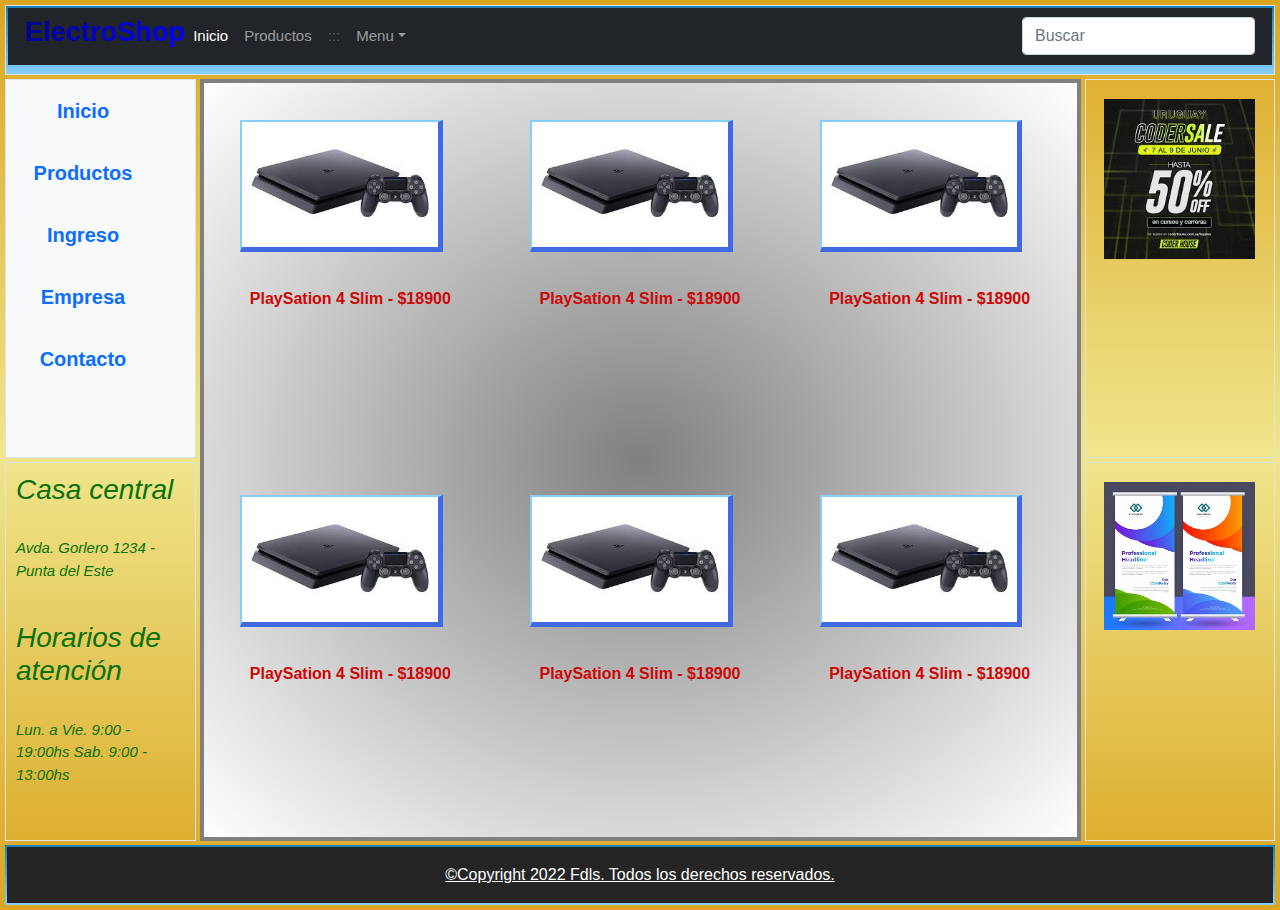
<file: pages/indexMasCat.html>
<!DOCTYPE html>
<html lang="en">
<head>
    <meta charset="UTF-8">
    <meta name="viewport" content="width=device-width, initial-scale=1.0">
    <title>Electro-Shop</title>
    <!--Estilos Bootstrap Local-->
    <link rel="stylesheet" href="../css/bootstrap.css">
    <!--Incluyendo Favicon-->
    <link rel="shortcut icon" href="../images/favicon.ico">
    <!--Incluyendo CSS externo-->
    <link rel="stylesheet" href="../css/estilos.css"/>
</head>
<body id="gridAreas">
    <!--Header del sitio-->
     <!--Header del sitio-->
     <header class="container, pocoMargen, border">
        <!--Menu principal-->
        <!--Menu con navegación y buscador Bootstrap-->
        <nav class="navbar navbar-expand-sm navbar-dark bg-dark" aria-label="Third navbar example">
            <div class="container-fluid">
                <h1 class="tituloDegradadoAnimado">ElectroShop</h1>
                <button class="navbar-toggler" type="button" data-bs-toggle="collapse" data-bs-target="#navbarsExample07" aria-controls="navbarsExample07" aria-expanded="false" aria-label="Toggle navigation">
                    <span class="navbar-toggler-icon"></span>
                </button>
                <div class="collapse navbar-collapse" id="navbarsExample07">
                    <ul class="navbar-nav me-auto mb-2 mb-lg-0">
                    <li class="nav-item">
                        <a class="nav-link active" aria-current="page" href="../index.html">Inicio</a>
                    </li>
                    <li class="nav-item">
                        <a class="nav-link" href="../pages/productos.html">Productos</a>
                    </li>
                    <li class="nav-item">
                        <a class="nav-link disabled">:::</a>
                    </li>
                    <li class="nav-item dropdown">
                        <a class="nav-link dropdown-toggle" href="#" id="dropdown07" data-bs-toggle="dropdown" aria-expanded="false">Menu</a>
                        <ul class="dropdown-menu" aria-labelledby="dropdown07">
                        <li><a class="dropdown-item" href="../pages/indexImagen.html">Audio y video</a></li>
                        <li><a class="dropdown-item" href="../pages/indexClima.html">Climatización</a></li>
                        <li><a class="dropdown-item" href="../pages/indexHogar.html">Hogar</a></li>
                        <li><a class="dropdown-item" href="../pages/indexMasCat.html">Más categorias</a></li>
                        </ul>
                    </li>
                    </ul>
                    <form>
                    <input class="form-control" type="text" placeholder="Buscar" aria-label="Buscar">
                    </form>
                </div>
            </div>
        </nav>
        </header>
         <!--Menu secundario-->
        <aside id="basicSidebar" class="pmd-sidebar bg-light pmd-z-depth, menuSecundario, border" role="navigation">
            <ul class="nav flex-column pmd-sidebar-nav">         
                <li class="nav-item">
                    <a class="nav-link" href="../index.html">
                        <span class="media-body">Inicio</span>
                    </a>
                </li>               
                <li class="nav-item">
                    <a class="nav-link active" href="../pages/productos.html">
                        <span class="media-body">Productos</span>
                    </a>
                </li>              
                <li class="nav-item">
                    <a class="nav-link" href="../pages/login.html">
                        <span class="media-body">Ingreso</span>
                    </a>
                </li>               
                <li class="nav-item">
                    <a class="nav-link" href="../pages/empresa.html">
                        <span class="media-body">Empresa</span>
                    </a>
                </li>
                <li class="nav-item">
                    <a class="nav-link" href="../pages/contacto.html">
                        <span class="media-body">Contacto</span>
                    </a>
                </li>
            </ul>
        </aside>
        <!--Sector central-->
        <section id="central" class="gridCentralSections">
            <div>
                <a href="../pages/oferta2.html"><img class="formaProducto" src="../images/oferta2.jpg" alt="Oferta2"></a>
                <p class="subtitleProd">PlaySation 4 Slim - $18900</p>
            </div>
            <div>
                <a href="../pages/oferta2.html"><img class="formaProducto" src="../images/oferta2.jpg" alt="Oferta2"></a>
                <p class="subtitleProd">PlaySation 4 Slim - $18900</p>
            </div>
            <div>
                <a href="../pages/oferta2.html"><img class="formaProducto" src="../images/oferta2.jpg" alt="Oferta2"></a>
                <p class="subtitleProd">PlaySation 4 Slim - $18900</p>
            </div>
            <div>
                <a href="../pages/oferta2.html"><img class="formaProducto" src="../images/oferta2.jpg" alt="Oferta2"></a>
                <p class="subtitleProd">PlaySation 4 Slim - $18900</p>
            </div>
            <div>
                <a href="../pages/oferta2.html"><img class="formaProducto" class="formaProducto" src="../images/oferta2.jpg" alt="Oferta2"></a>
                <p class="subtitleProd">PlaySation 4 Slim - $18900</p>
            </div>
            <div>
                <a href="../pages/oferta2.html"><img class="formaProducto" src="../images/oferta2.jpg" alt="Oferta2"></a>
                <p class="subtitleProd">PlaySation 4 Slim - $18900</p>
            </div>
        </section>
        <!--Sector Info y publicidad-->
        <aside id="pubkicidad1" class="border">
            <img class="bannerPublicidad" src="../images/banner1.jpg" alt="Publicidad">
        </aside>
        <aside id="info" class="border">
            <div>
                <h3>Casa central</h3><br>
                <p>Avda. Gorlero 1234 - Punta del Este</p><br>
                <h3>Horarios de atención</h3><br>
                <p>Lun. a Vie. 9:00 - 19:00hs
                Sab. 9:00 - 13:00hs</p>
            </div>
        </aside>
        <aside id="pubkicidad1" class="border">
            <img class="bannerPublicidad" src="../images/banner2.jpg" alt="Publicidad">
        </aside>
        <!--Javascript de Bootstrap-->
     <script src="../js/bootstrap.js"></script>
     <!--Pie de pagina-->
     <footer class="bg-light text-center text-lg-start">
         <!-- Copyright -->
         <div class="text-center p-3" style="background-color:rgb(37, 37, 37)">
           <a class="text-white" href="">©Copyright 2022 Fdls. Todos los derechos reservados.</a>
         </div>
     </footer>    
    </body>
    </html>
</file>
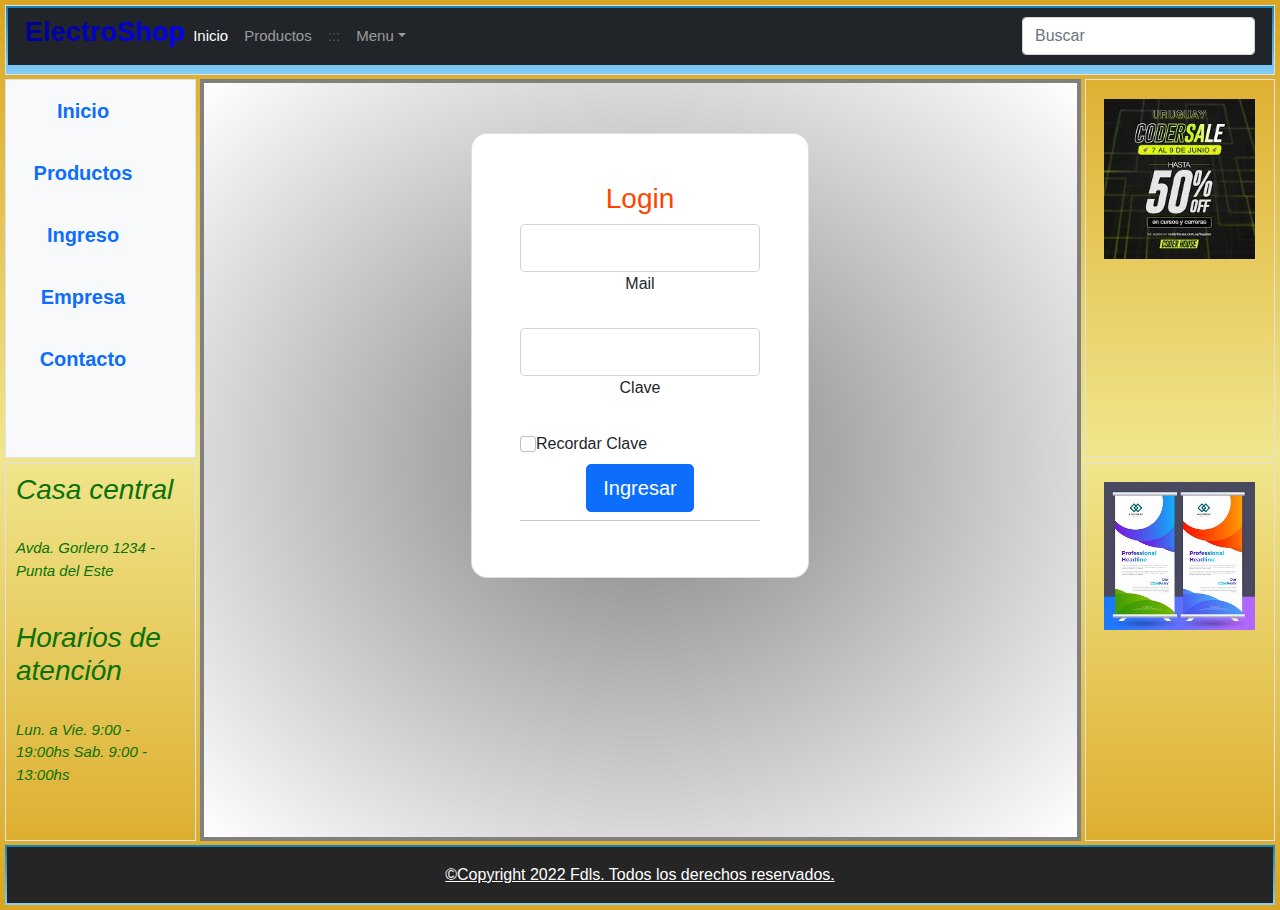
<file: pages/login.html>
<!DOCTYPE html>
<html lang="en">
<head>
    <meta charset="UTF-8">
    <meta name="viewport" content="width=device-width, initial-scale=1.0">
    <title>Electro-Shop</title>
    <!--Estilos Bootstrap Local-->
    <link rel="stylesheet" href="../css/bootstrap.css">
    <!--Incluyendo Favicon-->
    <link rel="shortcut icon" href="../images/favicon.ico">
    <!--Incluyendo CSS externo-->
    <link rel="stylesheet" href="../css/estilos.css"/>
</head>
<body id="gridAreas">
     <!--Header del sitio-->
     <header class="container, pocoMargen, border">
        <!--Menu principal-->
        <!--Menu con navegación y buscador Bootstrap-->
        <nav class="navbar navbar-expand-sm navbar-dark bg-dark" aria-label="Third navbar example">
            <div class="container-fluid">
                <h1 class="tituloDegradadoAnimado">ElectroShop</h1>
                <button class="navbar-toggler" type="button" data-bs-toggle="collapse" data-bs-target="#navbarsExample07" aria-controls="navbarsExample07" aria-expanded="false" aria-label="Toggle navigation">
                    <span class="navbar-toggler-icon"></span>
                </button>
                <div class="collapse navbar-collapse" id="navbarsExample07">
                    <ul class="navbar-nav me-auto mb-2 mb-lg-0">
                    <li class="nav-item">
                        <a class="nav-link active" aria-current="page" href="../index.html">Inicio</a>
                    </li>
                    <li class="nav-item">
                        <a class="nav-link" href="../pages/productos.html">Productos</a>
                    </li>
                    <li class="nav-item">
                        <a class="nav-link disabled">:::</a>
                    </li>
                    <li class="nav-item dropdown">
                        <a class="nav-link dropdown-toggle" href="#" id="dropdown07" data-bs-toggle="dropdown" aria-expanded="false">Menu</a>
                        <ul class="dropdown-menu" aria-labelledby="dropdown07">
                        <li><a class="dropdown-item" href="../pages/indexImagen.html">Audio y video</a></li>
                        <li><a class="dropdown-item" href="../pages/indexClima.html">Climatización</a></li>
                        <li><a class="dropdown-item" href="../pages/indexHogar.html">Hogar</a></li>
                        <li><a class="dropdown-item" href="../pages/indexMasCat.html">Más categorias</a></li>
                        </ul>
                    </li>
                    </ul>
                    <form>
                    <input class="form-control" type="text" placeholder="Buscar" aria-label="Buscar">
                    </form>
                </div>
            </div>
        </nav>
        </header>
    <!--Menu secundario-->
     <aside id="basicSidebar" class="pmd-sidebar bg-light pmd-z-depth, menuSecundario, border" role="navigation">
        <ul class="nav flex-column pmd-sidebar-nav">         
            <li class="nav-item">
                <a class="nav-link" href="../index.html">
                    <span class="media-body">Inicio</span>
                </a>
            </li>               
            <li class="nav-item">
                <a class="nav-link active" href="../pages/productos.html">
                    <span class="media-body">Productos</span>
                </a>
            </li>              
            <li class="nav-item">
                <a class="nav-link" href="../pages/login.html">
                    <span class="media-body">Ingreso</span>
                </a>
            </li>               
            <li class="nav-item">
                <a class="nav-link" href="../pages/empresa.html">
                    <span class="media-body">Empresa</span>
                </a>
            </li>
            <li class="nav-item">
                <a class="nav-link" href="../pages/contacto.html">
                    <span class="media-body">Contacto</span>
                </a>
            </li>
        </ul>
    </aside>
    <!--Sector central-->
          
        <section id="central" class="vh-100, gridCentralSimple" style="background-color: #508bfc;">
            <div class="container py-5 h-100">
              <div class="row d-flex justify-content-center align-items-center h-100">
                <div class="col-12 col-md-8 col-lg-6 col-xl-5">
                  <div class="card shadow-2-strong" style="border-radius: 1rem;">
                    <div class="card-body p-5 text-center">
                      <h3>Login</h3>
                      <div class="form-outline mb-4">
                        <input type="email" id="typeEmailX-2" class="form-control form-control-lg" />
                        <label class="form-label" for="typeEmailX-2">Mail</label>
                      </div>
                      <div class="form-outline mb-4">
                        <input type="password" id="typePasswordX-2" class="form-control form-control-lg" />
                        <label class="form-label" for="typePasswordX-2">Clave</label>
                      </div>
                      <!-- Checkbox -->
                      <div class="form-check d-flex justify-content-start mb-2">
                        <input class="form-check-input" type="checkbox" value="" id="form1Example3"/>
                        <label class="form-check-label" for="form1Example3">Recordar Clave</label>
                      </div>
                      <button class="btn btn-primary btn-lg btn-block" type="submit">Ingresar</button>
                      <hr class="my-2">       
                    </div>
                  </div>
                </div>
              </div>
            </div>
          </section>
    </section>
     <!--Sector Info y publicidad-->
     <aside id="pubkicidad1" class="border">
        <img class="bannerPublicidad" src="../images/banner1.jpg" alt="Publicidad">
    </aside>
    <aside id="info" class="border">
        <div>
            <h3>Casa central</h3><br>
            <p>Avda. Gorlero 1234 - Punta del Este</p><br>
            <h3>Horarios de atención</h3><br>
            <p>Lun. a Vie. 9:00 - 19:00hs
            Sab. 9:00 - 13:00hs</p>
        </div>
    </aside>
    <aside id="pubkicidad1" class="border">
        <img class="bannerPublicidad" src="../images/banner2.jpg" alt="Publicidad">
    </aside>
    <!--Javascript de Bootstrap-->
    <script src="../js/bootstrap.js"></script>
    <!--Pie de pagina-->
    <footer class="bg-light text-center text-lg-start">
        <!-- Copyright -->
        <div class="text-center p-3" style="background-color:rgb(37, 37, 37)">
          <a class="text-white" href="">©Copyright 2022 Fdls. Todos los derechos reservados.</a>
        </div>
    </footer>    
</body>
</html>
</file>
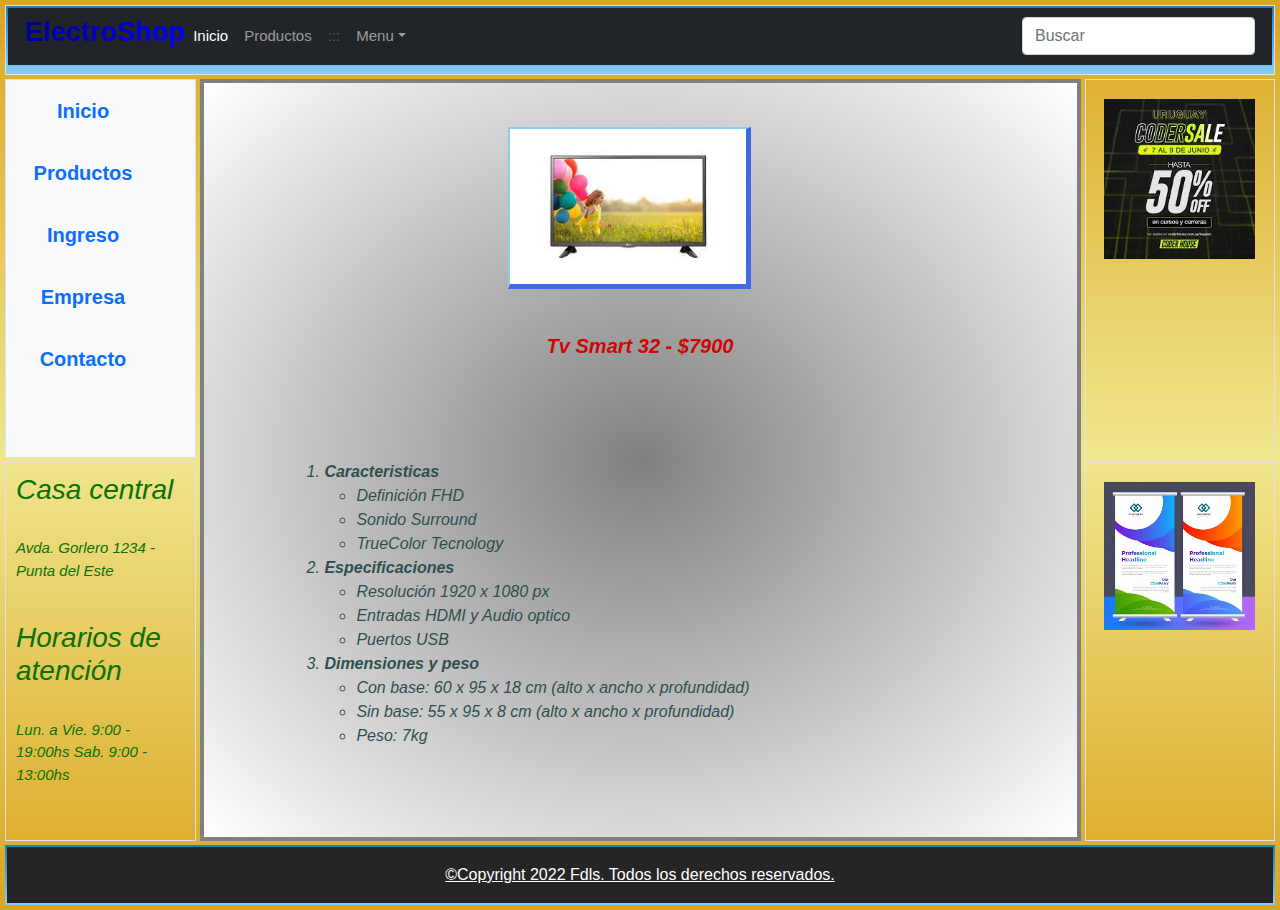
<file: pages/oferta1.html>
<!DOCTYPE html>
<html lang="en">
<head>
    <meta charset="UTF-8">
    <meta name="viewport" content="width=device-width, initial-scale=1.0">
    <title>Electro-Shop</title>
    <!--Estilos Bootstrap Local-->
    <link rel="stylesheet" href="../css/bootstrap.css">
    <!--Incluyendo Favicon-->
    <link rel="shortcut icon" href="../images/favicon.ico">
    <!--Incluyendo CSS externo-->
    <link rel="stylesheet" href="../css/estilos.css"/>
</head>
<body id="gridAreasOfertas">
     <!--Header del sitio-->
     <header class="container, pocoMargen, border">
        <!--Menu principal-->
        <!--Menu con navegación y buscador Bootstrap-->
        <nav class="navbar navbar-expand-sm navbar-dark bg-dark" aria-label="Third navbar example">
            <div class="container-fluid">
                <h1 class="tituloDegradadoAnimado">ElectroShop</h1>
                <button class="navbar-toggler" type="button" data-bs-toggle="collapse" data-bs-target="#navbarsExample07" aria-controls="navbarsExample07" aria-expanded="false" aria-label="Toggle navigation">
                    <span class="navbar-toggler-icon"></span>
                </button>
                <div class="collapse navbar-collapse" id="navbarsExample07">
                    <ul class="navbar-nav me-auto mb-2 mb-lg-0">
                    <li class="nav-item">
                        <a class="nav-link active" aria-current="page" href="../index.html">Inicio</a>
                    </li>
                    <li class="nav-item">
                        <a class="nav-link" href="../pages/productos.html">Productos</a>
                    </li>
                    <li class="nav-item">
                        <a class="nav-link disabled">:::</a>
                    </li>
                    <li class="nav-item dropdown">
                        <a class="nav-link dropdown-toggle" href="#" id="dropdown07" data-bs-toggle="dropdown" aria-expanded="false">Menu</a>
                        <ul class="dropdown-menu" aria-labelledby="dropdown07">
                        <li><a class="dropdown-item" href="../pages/indexImagen.html">Audio y video</a></li>
                        <li><a class="dropdown-item" href="../pages/indexClima.html">Climatización</a></li>
                        <li><a class="dropdown-item" href="../pages/indexHogar.html">Hogar</a></li>
                        <li><a class="dropdown-item" href="../pages/indexMasCat.html">Más categorias</a></li>
                        </ul>
                    </li>
                    </ul>
                    <form>
                    <input class="form-control" type="text" placeholder="Buscar" aria-label="Buscar">
                    </form>
                </div>
            </div>
        </nav>
        </header>
    <!--Menu secundario-->
      <aside id="basicSidebar" class="pmd-sidebar bg-light pmd-z-depth, menuSecundario, border" role="navigation">
        <ul class="nav flex-column pmd-sidebar-nav">         
            <li class="nav-item">
                <a class="nav-link" href="../index.html">
                    <span class="media-body">Inicio</span>
                </a>
            </li>               
            <li class="nav-item">
                <a class="nav-link active" href="../pages/productos.html">
                    <span class="media-body">Productos</span>
                </a>
            </li>              
            <li class="nav-item">
                <a class="nav-link" href="../pages/login.html">
                    <span class="media-body">Ingreso</span>
                </a>
            </li>               
            <li class="nav-item">
                <a class="nav-link" href="../pages/empresa.html">
                    <span class="media-body">Empresa</span>
                </a>
            </li>
            <li class="nav-item">
                <a class="nav-link" href="../pages/contacto.html">
                    <span class="media-body">Contacto</span>
                </a>
            </li>
        </ul>
    </aside>
    <!--Sector central-->
    <section id="central" class="gridCentralArticulos">
        <div class="articuloType1">
            <a href="../pages/oferta1.html"><img src="../images/oferta1.jpg" alt="Oferta1"></a>
            <p class="subtitleProdCentral">Tv Smart 32 - $7900</p>
        </div>
        <div class="articuloType2">
            <ol>
                <li><b>Caracteristicas</b>
                    <ul>
                        <li>Definición FHD</li>
                        <li>Sonido Surround</li>
                        <li>TrueColor Tecnology</li>
                    </ul>
                </li>
                <li><b>Especificaciones</b>
                    <ul>
                        <li>Resolución 1920 x 1080 px</li>
                        <li>Entradas HDMI y Audio optico</li>
                        <li>Puertos USB</li>
                    </ul>
                </li>
                <li><b>Dimensiones y peso</b>
                    <ul>
                        <li>Con base: 60 x 95 x 18 cm (alto x ancho x profundidad)</li>
                        <li>Sin base: 55 x 95 x 8 cm (alto x ancho x profundidad)</li>
                        <li>Peso: 7kg</li>
                    </ul>
                </li>
            </ol>
        </div>
    </section>
    <!--Sector Info y publicidad-->
    <aside id="pubkicidad1" class="border">
        <img class="bannerPublicidad" src="../images/banner1.jpg" alt="Publicidad">
    </aside>
    <aside id="info" class="border">
        <div>
            <h3>Casa central</h3><br>
            <p>Avda. Gorlero 1234 - Punta del Este</p><br>
            <h3>Horarios de atención</h3><br>
            <p>Lun. a Vie. 9:00 - 19:00hs
            Sab. 9:00 - 13:00hs</p>
        </div>
    </aside>
    <aside id="pubkicidad1" class="border">
        <img class="bannerPublicidad" src="../images/banner2.jpg" alt="Publicidad">
    </aside>
    <!--Javascript de Bootstrap-->
    <script src="../js/bootstrap.js"></script>
    <!--Pie de pagina-->
    <footer class="bg-light text-center text-lg-start">
        <!-- Copyright -->
        <div class="text-center p-3" style="background-color:rgb(37, 37, 37)">
          <a class="text-white" href="">©Copyright 2022 Fdls. Todos los derechos reservados.</a>
        </div>
    </footer>    
</body>
</html>
</file>
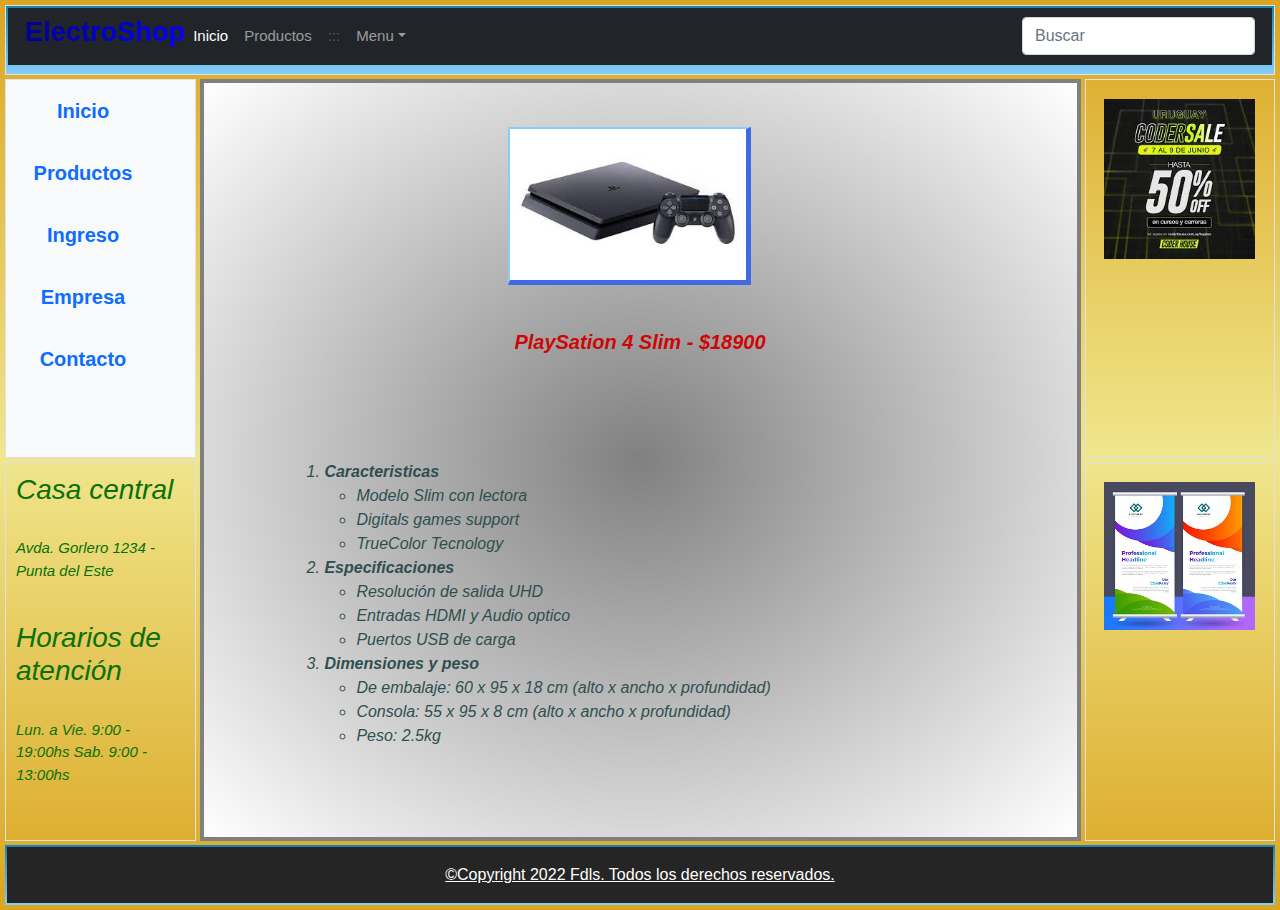
<file: pages/oferta2.html>
<!DOCTYPE html>
<html lang="en">
<head>
    <meta charset="UTF-8">
    <meta name="viewport" content="width=device-width, initial-scale=1.0">
    <title>Electro-Shop</title>
    <!--Estilos Bootstrap Local-->
    <link rel="stylesheet" href="../css/bootstrap.css">
    <!--Incluyendo Favicon-->
    <link rel="shortcut icon" href="../images/favicon.ico">
    <!--Incluyendo CSS externo-->
    <link rel="stylesheet" href="../css/estilos.css"/>
</head>
<body id="gridAreasOfertas">
     <!--Header del sitio-->
     <header class="container, pocoMargen, border">
        <!--Menu principal-->
        <!--Menu con navegación y buscador Bootstrap-->
        <nav class="navbar navbar-expand-sm navbar-dark bg-dark" aria-label="Third navbar example">
            <div class="container-fluid">
                <h1 class="tituloDegradadoAnimado">ElectroShop</h1>
                <button class="navbar-toggler" type="button" data-bs-toggle="collapse" data-bs-target="#navbarsExample07" aria-controls="navbarsExample07" aria-expanded="false" aria-label="Toggle navigation">
                    <span class="navbar-toggler-icon"></span>
                </button>
                <div class="collapse navbar-collapse" id="navbarsExample07">
                    <ul class="navbar-nav me-auto mb-2 mb-lg-0">
                    <li class="nav-item">
                        <a class="nav-link active" aria-current="page" href="../index.html">Inicio</a>
                    </li>
                    <li class="nav-item">
                        <a class="nav-link" href="../pages/productos.html">Productos</a>
                    </li>
                    <li class="nav-item">
                        <a class="nav-link disabled">:::</a>
                    </li>
                    <li class="nav-item dropdown">
                        <a class="nav-link dropdown-toggle" href="#" id="dropdown07" data-bs-toggle="dropdown" aria-expanded="false">Menu</a>
                        <ul class="dropdown-menu" aria-labelledby="dropdown07">
                        <li><a class="dropdown-item" href="../pages/indexImagen.html">Audio y video</a></li>
                        <li><a class="dropdown-item" href="../pages/indexClima.html">Climatización</a></li>
                        <li><a class="dropdown-item" href="../pages/indexHogar.html">Hogar</a></li>
                        <li><a class="dropdown-item" href="../pages/indexMasCat.html">Más categorias</a></li>
                        </ul>
                    </li>
                    </ul>
                    <form>
                    <input class="form-control" type="text" placeholder="Buscar" aria-label="Buscar">
                    </form>
                </div>
            </div>
        </nav>
        </header>
    <!--Menu secundario-->
     <aside id="basicSidebar" class="pmd-sidebar bg-light pmd-z-depth, menuSecundario, border" role="navigation">
        <ul class="nav flex-column pmd-sidebar-nav">         
            <li class="nav-item">
                <a class="nav-link" href="../index.html">
                    <span class="media-body">Inicio</span>
                </a>
            </li>               
            <li class="nav-item">
                <a class="nav-link active" href="../pages/productos.html">
                    <span class="media-body">Productos</span>
                </a>
            </li>              
            <li class="nav-item">
                <a class="nav-link" href="../pages/login.html">
                    <span class="media-body">Ingreso</span>
                </a>
            </li>               
            <li class="nav-item">
                <a class="nav-link" href="../pages/empresa.html">
                    <span class="media-body">Empresa</span>
                </a>
            </li>
            <li class="nav-item">
                <a class="nav-link" href="../pages/contacto.html">
                    <span class="media-body">Contacto</span>
                </a>
            </li>
        </ul>
    </aside>
    <!--Sector central-->
    <section id="central" class="gridCentralArticulos">
        <div class="articuloType1">
            <a href="../pages/oferta2.html"><img src="../images/oferta2.jpg" alt="Oferta2"></a>
            <p class="subtitleProdCentral">PlaySation 4 Slim - $18900</p>
        </div>
        <div class="articuloType2">
            <ol>
                <li><b>Caracteristicas</b>
                    <ul>
                        <li>Modelo Slim con lectora</li>
                        <li>Digitals games support</li>
                        <li>TrueColor Tecnology</li>
                    </ul>
                </li>
                <li><b>Especificaciones</b>
                    <ul>
                        <li>Resolución de salida UHD</li>
                        <li>Entradas HDMI y Audio optico</li>
                        <li>Puertos USB de carga</li>
                    </ul>
                </li>
                <li><b>Dimensiones y peso</b>
                    <ul>
                        <li>De embalaje: 60 x 95 x 18 cm (alto x ancho x profundidad)</li>
                        <li>Consola: 55 x 95 x 8 cm (alto x ancho x profundidad)</li>
                        <li>Peso: 2.5kg</li>
                    </ul>
                </li>
            </ol>
        </div>
    </section>
    <!--Sector Info y publicidad-->
    <aside id="pubkicidad1" class="border">
        <img class="bannerPublicidad" src="../images/banner1.jpg" alt="Publicidad">
    </aside>
    <aside id="info" class="border">
        <div>
            <h3>Casa central</h3><br>
            <p>Avda. Gorlero 1234 - Punta del Este</p><br>
            <h3>Horarios de atención</h3><br>
            <p>Lun. a Vie. 9:00 - 19:00hs
            Sab. 9:00 - 13:00hs</p>
        </div>
    </aside>
    <aside id="pubkicidad1" class="border">
        <img class="bannerPublicidad" src="../images/banner2.jpg" alt="Publicidad">
    </aside>
    <!--Javascript de Bootstrap-->
    <script src="../js/bootstrap.js"></script>
    <!--Pie de pagina-->
    <footer class="bg-light text-center text-lg-start">
        <!-- Copyright -->
        <div class="text-center p-3" style="background-color:rgb(37, 37, 37)">
          <a class="text-white" href="">©Copyright 2022 Fdls. Todos los derechos reservados.</a>
        </div>
    </footer>    
</body>
</html>
</file>
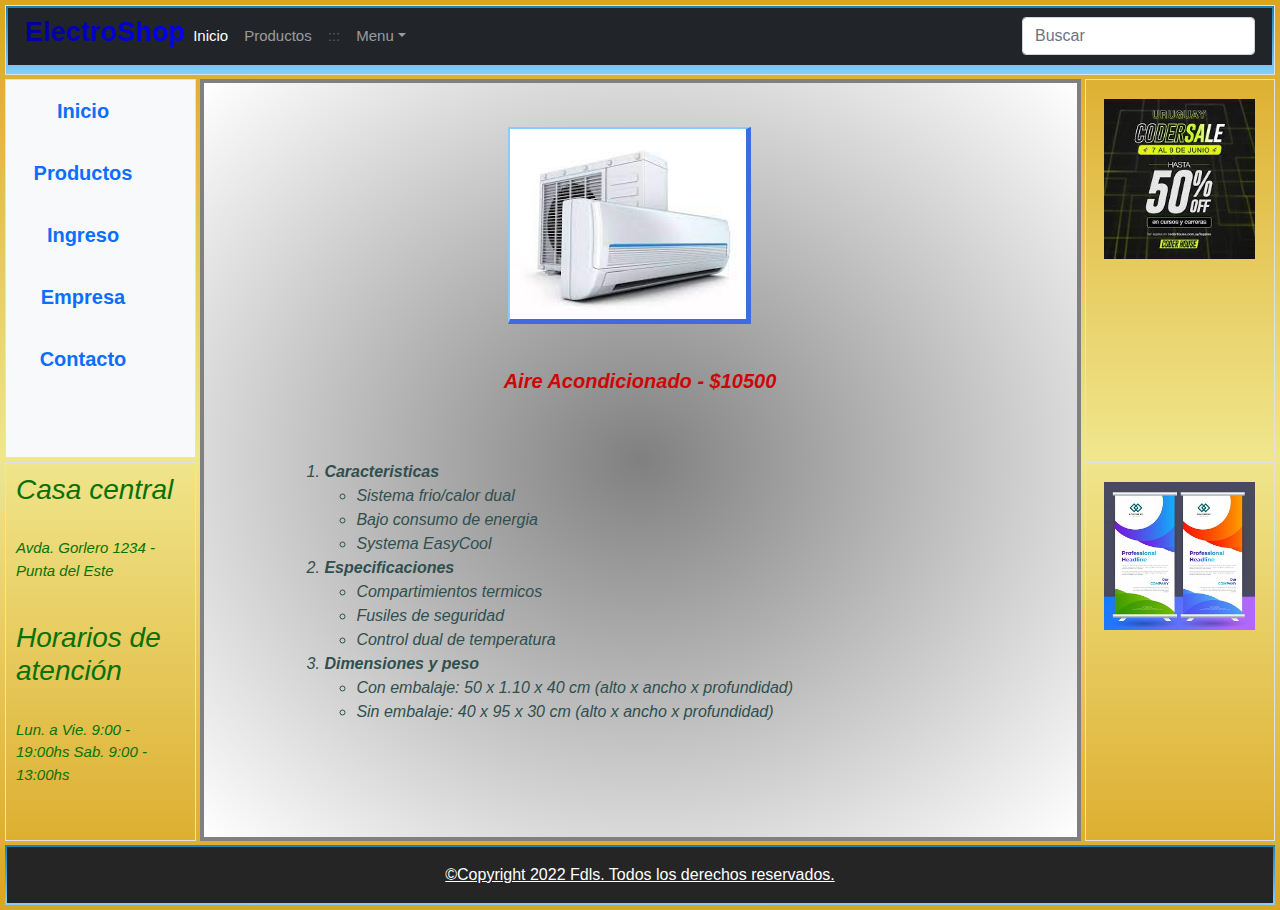
<file: pages/oferta3.html>
<!DOCTYPE html>
<html lang="en">
<head>
    <meta charset="UTF-8">
    <meta name="viewport" content="width=device-width, initial-scale=1.0">
    <title>Electro-Shop</title>
    <!--Estilos Bootstrap Local-->
    <link rel="stylesheet" href="../css/bootstrap.css">
    <!--Incluyendo Favicon-->
    <link rel="shortcut icon" href="../images/favicon.ico">
    <!--Incluyendo CSS externo-->
    <link rel="stylesheet" href="../css/estilos.css"/>
</head>
<body id="gridAreasOfertas">
     <!--Header del sitio-->
     <header class="container, pocoMargen, border">
        <!--Menu principal-->
        <!--Menu con navegación y buscador Bootstrap-->
        <nav class="navbar navbar-expand-sm navbar-dark bg-dark" aria-label="Third navbar example">
            <div class="container-fluid">
                <h1 class="tituloDegradadoAnimado">ElectroShop</h1>
                <button class="navbar-toggler" type="button" data-bs-toggle="collapse" data-bs-target="#navbarsExample07" aria-controls="navbarsExample07" aria-expanded="false" aria-label="Toggle navigation">
                    <span class="navbar-toggler-icon"></span>
                </button>
                <div class="collapse navbar-collapse" id="navbarsExample07">
                    <ul class="navbar-nav me-auto mb-2 mb-lg-0">
                    <li class="nav-item">
                        <a class="nav-link active" aria-current="page" href="../index.html">Inicio</a>
                    </li>
                    <li class="nav-item">
                        <a class="nav-link" href="../pages/productos.html">Productos</a>
                    </li>
                    <li class="nav-item">
                        <a class="nav-link disabled">:::</a>
                    </li>
                    <li class="nav-item dropdown">
                        <a class="nav-link dropdown-toggle" href="#" id="dropdown07" data-bs-toggle="dropdown" aria-expanded="false">Menu</a>
                        <ul class="dropdown-menu" aria-labelledby="dropdown07">
                        <li><a class="dropdown-item" href="../pages/indexImagen.html">Audio y video</a></li>
                        <li><a class="dropdown-item" href="../pages/indexClima.html">Climatización</a></li>
                        <li><a class="dropdown-item" href="../pages/indexHogar.html">Hogar</a></li>
                        <li><a class="dropdown-item" href="../pages/indexMasCat.html">Más categorias</a></li>
                        </ul>
                    </li>
                    </ul>
                    <form>
                    <input class="form-control" type="text" placeholder="Buscar" aria-label="Buscar">
                    </form>
                </div>
            </div>
        </nav>
        </header>
      <!--Menu secundario-->
      <aside id="basicSidebar" class="pmd-sidebar bg-light pmd-z-depth, menuSecundario, border" role="navigation">
        <ul class="nav flex-column pmd-sidebar-nav">         
            <li class="nav-item">
                <a class="nav-link" href="../index.html">
                    <span class="media-body">Inicio</span>
                </a>
            </li>               
            <li class="nav-item">
                <a class="nav-link active" href="../pages/productos.html">
                    <span class="media-body">Productos</span>
                </a>
            </li>              
            <li class="nav-item">
                <a class="nav-link" href="../pages/login.html">
                    <span class="media-body">Ingreso</span>
                </a>
            </li>               
            <li class="nav-item">
                <a class="nav-link" href="../pages/empresa.html">
                    <span class="media-body">Empresa</span>
                </a>
            </li>
            <li class="nav-item">
                <a class="nav-link" href="../pages/contacto.html">
                    <span class="media-body">Contacto</span>
                </a>
            </li>
        </ul>
    </aside>
    <!--Sector central-->
    <section id="central" class="gridCentralArticulos">
        <div class="articuloType1">
            <a href="../pages/oferta3.html"><img src="../images/oferta3.jpg" alt="Oferta3"></a>
            <p class="subtitleProdCentral">Aire Acondicionado - $10500</p>
        </div>
        <div class="articuloType2">
            <ol>
                <li><b>Caracteristicas</b>
                    <ul>
                        <li>Sistema frio/calor dual</li>
                        <li>Bajo consumo de energia</li>
                        <li>Systema EasyCool</li>
                    </ul>
                </li>
                <li><b>Especificaciones</b>
                    <ul>
                        <li>Compartimientos termicos</li>
                        <li>Fusiles de seguridad</li>
                        <li>Control dual de temperatura</li>
                    </ul>
                </li>
                <li><b>Dimensiones y peso</b>
                    <ul>
                        <li>Con embalaje: 50 x 1.10 x 40 cm (alto x ancho x profundidad)</li>
                        <li>Sin embalaje: 40 x 95 x 30 cm (alto x ancho x profundidad)</li>
                    </ul>
                </li>
            </ol>
        </div>
    </section>
    <!--Sector Info y publicidad-->
    <aside id="pubkicidad1" class="border">
        <img class="bannerPublicidad" src="../images/banner1.jpg" alt="Publicidad">
    </aside>
    <aside id="info" class="border">
        <div>
            <h3>Casa central</h3><br>
            <p>Avda. Gorlero 1234 - Punta del Este</p><br>
            <h3>Horarios de atención</h3><br>
            <p>Lun. a Vie. 9:00 - 19:00hs
            Sab. 9:00 - 13:00hs</p>
        </div>
    </aside>
    <aside id="pubkicidad1" class="border">
        <img class="bannerPublicidad" src="../images/banner2.jpg" alt="Publicidad">
    </aside>
    <!--Javascript de Bootstrap-->
    <script src="../js/bootstrap.js"></script>
    <!--Pie de pagina-->
    <footer class="bg-light text-center text-lg-start">
        <!-- Copyright -->
        <div class="text-center p-3" style="background-color:rgb(37, 37, 37)">
          <a class="text-white" href="">©Copyright 2022 Fdls. Todos los derechos reservados.</a>
        </div>
    </footer>    
</body>
</html>
</file>
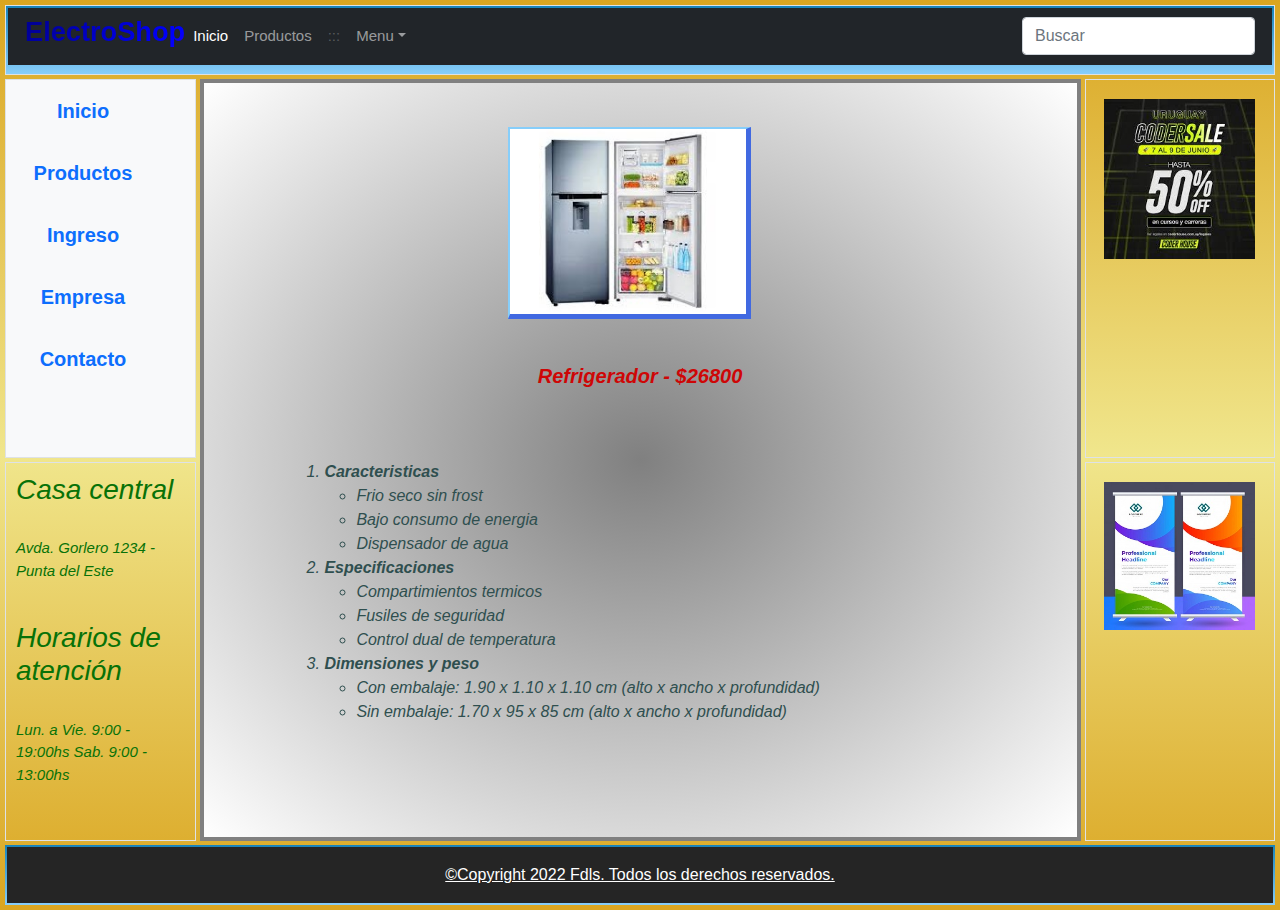
<file: pages/oferta4.html>
<!DOCTYPE html>
<html lang="en">
<head>
    <meta charset="UTF-8">
    <meta name="viewport" content="width=device-width, initial-scale=1.0">
    <title>Electro-Shop</title>
    <!--Estilos Bootstrap Local-->
    <link rel="stylesheet" href="../css/bootstrap.css">
    <!--Incluyendo Favicon-->
    <link rel="shortcut icon" href="../images/favicon.ico">
    <!--Incluyendo CSS externo-->
    <link rel="stylesheet" href="../css/estilos.css"/>
</head>
<body id="gridAreasOfertas">
     <!--Header del sitio-->
     <header class="container, pocoMargen, border">
        <!--Menu principal-->
        <!--Menu con navegación y buscador Bootstrap-->
        <nav class="navbar navbar-expand-sm navbar-dark bg-dark" aria-label="Third navbar example">
            <div class="container-fluid">
                <h1 class="tituloDegradadoAnimado">ElectroShop</h1>
                <button class="navbar-toggler" type="button" data-bs-toggle="collapse" data-bs-target="#navbarsExample07" aria-controls="navbarsExample07" aria-expanded="false" aria-label="Toggle navigation">
                    <span class="navbar-toggler-icon"></span>
                </button>
                <div class="collapse navbar-collapse" id="navbarsExample07">
                    <ul class="navbar-nav me-auto mb-2 mb-lg-0">
                    <li class="nav-item">
                        <a class="nav-link active" aria-current="page" href="../index.html">Inicio</a>
                    </li>
                    <li class="nav-item">
                        <a class="nav-link" href="../pages/productos.html">Productos</a>
                    </li>
                    <li class="nav-item">
                        <a class="nav-link disabled">:::</a>
                    </li>
                    <li class="nav-item dropdown">
                        <a class="nav-link dropdown-toggle" href="#" id="dropdown07" data-bs-toggle="dropdown" aria-expanded="false">Menu</a>
                        <ul class="dropdown-menu" aria-labelledby="dropdown07">
                        <li><a class="dropdown-item" href="../pages/indexImagen.html">Audio y video</a></li>
                        <li><a class="dropdown-item" href="../pages/indexClima.html">Climatización</a></li>
                        <li><a class="dropdown-item" href="../pages/indexHogar.html">Hogar</a></li>
                        <li><a class="dropdown-item" href="../pages/indexMasCat.html">Más categorias</a></li>
                        </ul>
                    </li>
                    </ul>
                    <form>
                    <input class="form-control" type="text" placeholder="Buscar" aria-label="Buscar">
                    </form>
                </div>
            </div>
        </nav>
        </header>
      <!--Menu secundario-->
      <aside id="basicSidebar" class="pmd-sidebar bg-light pmd-z-depth, menuSecundario, border" role="navigation">
        <ul class="nav flex-column pmd-sidebar-nav">         
            <li class="nav-item">
                <a class="nav-link" href="../index.html">
                    <span class="media-body">Inicio</span>
                </a>
            </li>               
            <li class="nav-item">
                <a class="nav-link active" href="../pages/productos.html">
                    <span class="media-body">Productos</span>
                </a>
            </li>              
            <li class="nav-item">
                <a class="nav-link" href="../pages/login.html">
                    <span class="media-body">Ingreso</span>
                </a>
            </li>               
            <li class="nav-item">
                <a class="nav-link" href="../pages/empresa.html">
                    <span class="media-body">Empresa</span>
                </a>
            </li>
            <li class="nav-item">
                <a class="nav-link" href="../pages/contacto.html">
                    <span class="media-body">Contacto</span>
                </a>
            </li>
        </ul>
    </aside>
    <!--Sector central-->
    <section id="central" class="gridCentralArticulos">
        <div class="articuloType1">
            <a href="../pages/oferta4.html"><img src="../images/oferta4.jpg" alt="Oferta4"></a>
            <p class="subtitleProdCentral">Refrigerador - $26800</p>
        </div>
        <div class="articuloType2">
            <ol>
                <li><b>Caracteristicas</b>
                    <ul>
                        <li>Frio seco sin frost</li>
                        <li>Bajo consumo de energia</li>
                        <li>Dispensador de agua</li>
                    </ul>
                </li>
                <li><b>Especificaciones</b>
                    <ul>
                        <li>Compartimientos termicos</li>
                        <li>Fusiles de seguridad</li>
                        <li>Control dual de temperatura</li>
                    </ul>
                </li>
                <li><b>Dimensiones y peso</b>
                    <ul>
                        <li>Con embalaje: 1.90 x 1.10 x 1.10 cm (alto x ancho x profundidad)</li>
                        <li>Sin embalaje: 1.70 x 95 x 85 cm (alto x ancho x profundidad)</li>
                    </ul>
                </li>
            </ol>
        </div>
    </section>
    <!--Sector Info y publicidad-->
    <aside id="pubkicidad1" class="border">
        <img class="bannerPublicidad" src="../images/banner1.jpg" alt="Publicidad">
    </aside>
    <aside id="info" class="border">
        <div>
            <h3>Casa central</h3><br>
            <p>Avda. Gorlero 1234 - Punta del Este</p><br>
            <h3>Horarios de atención</h3><br>
            <p>Lun. a Vie. 9:00 - 19:00hs
            Sab. 9:00 - 13:00hs</p>
        </div>
    </aside>
    <aside id="pubkicidad1" class="border">
        <img class="bannerPublicidad" src="../images/banner2.jpg" alt="Publicidad">
    </aside>
    <!--Javascript de Bootstrap-->
    <script src="../js/bootstrap.js"></script>
    <!--Pie de pagina-->
    <footer class="bg-light text-center text-lg-start">
        <!-- Copyright -->
        <div class="text-center p-3" style="background-color:rgb(37, 37, 37)">
          <a class="text-white" href="">©Copyright 2022 Fdls. Todos los derechos reservados.</a>
        </div>
    </footer>    
</body>
</html>
</file>
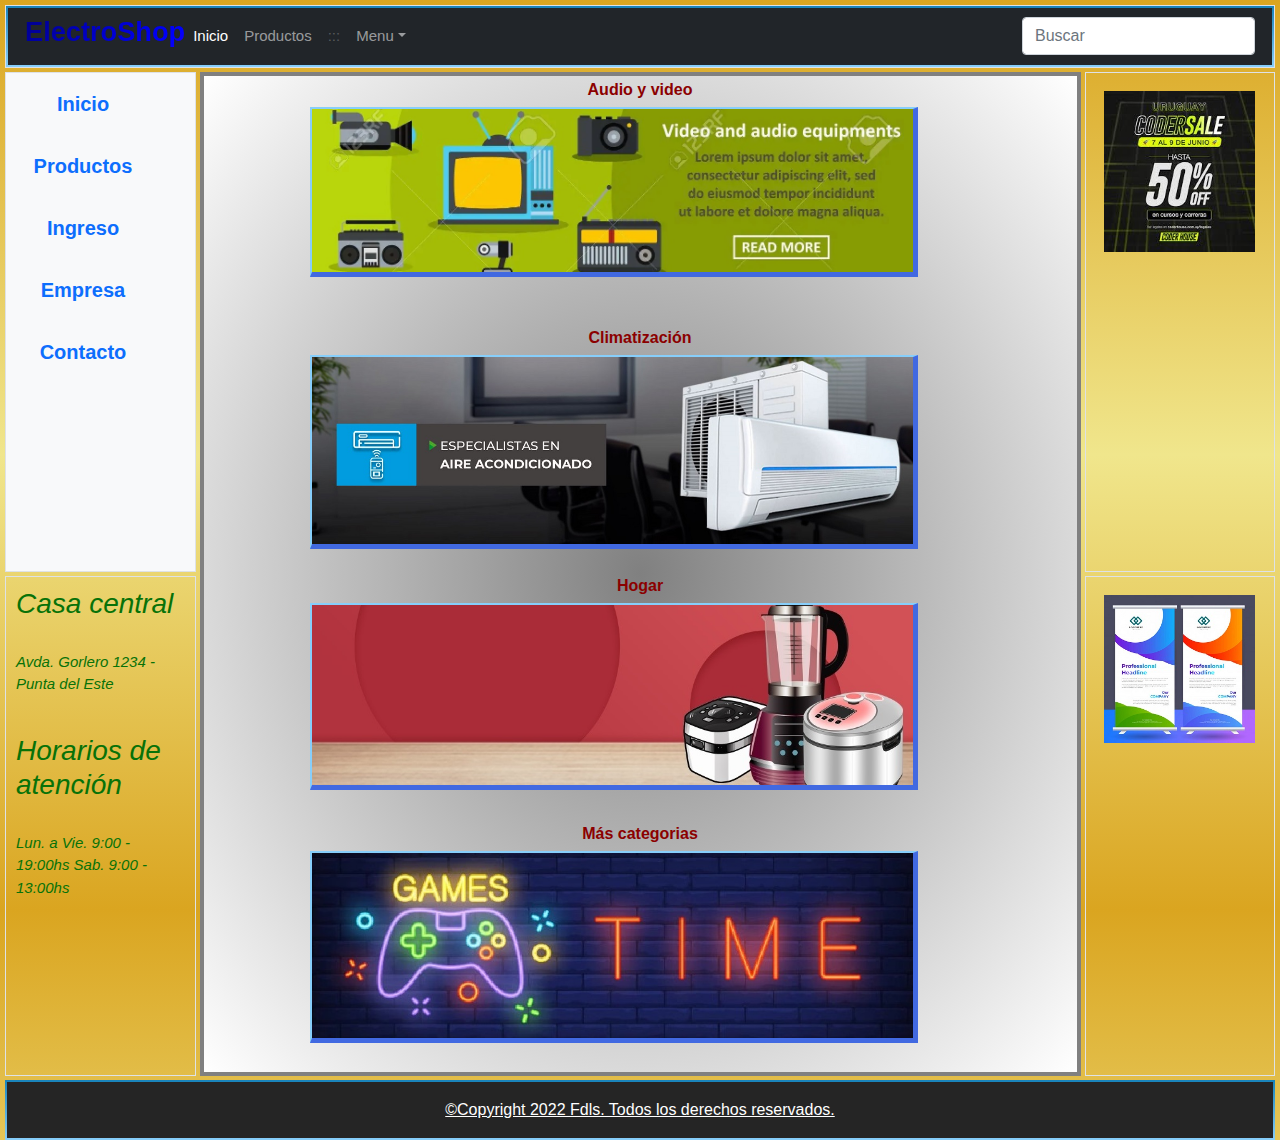
<file: pages/productos.html>
<!DOCTYPE html>
<html lang="en">
    <head>
        <meta charset="UTF-8">
        <meta name="viewport" content="width=device-width, initial-scale=1.0">
        <title>Electro-Shop</title>
        <!--Estilos Bootstrap Local-->
    <link rel="stylesheet" href="../css/bootstrap.css">
        <!--Incluyendo Favicon-->
        <link rel="shortcut icon" href="../images/favicon.ico">
        <!--Incluyendo CSS externo-->
        <link rel="stylesheet" href="../css/estilos.css"/>
    </head>
    <body id="gridAreasProductos">
         <!--Header del sitio-->
         <header class="container, pocoMargen, border">
            <!--Menu principal-->
            <!--Menu con navegación y buscador Bootstrap-->
            <nav class="navbar navbar-expand-sm navbar-dark bg-dark" aria-label="Third navbar example">
                <div class="container-fluid">
                    <h1 class="tituloDegradadoAnimado">ElectroShop</h1>
                    <button class="navbar-toggler" type="button" data-bs-toggle="collapse" data-bs-target="#navbarsExample07" aria-controls="navbarsExample07" aria-expanded="false" aria-label="Toggle navigation">
                        <span class="navbar-toggler-icon"></span>
                    </button>
                    <div class="collapse navbar-collapse" id="navbarsExample07">
                        <ul class="navbar-nav me-auto mb-2 mb-lg-0">
                        <li class="nav-item">
                            <a class="nav-link active" aria-current="page" href="../index.html">Inicio</a>
                        </li>
                        <li class="nav-item">
                            <a class="nav-link" href="../pages/productos.html">Productos</a>
                        </li>
                        <li class="nav-item">
                            <a class="nav-link disabled">:::</a>
                        </li>
                        <li class="nav-item dropdown">
                            <a class="nav-link dropdown-toggle" href="#" id="dropdown07" data-bs-toggle="dropdown" aria-expanded="false">Menu</a>
                            <ul class="dropdown-menu" aria-labelledby="dropdown07">
                            <li><a class="dropdown-item" href="../pages/indexImagen.html">Audio y video</a></li>
                            <li><a class="dropdown-item" href="../pages/indexClima.html">Climatización</a></li>
                            <li><a class="dropdown-item" href="../pages/indexHogar.html">Hogar</a></li>
                            <li><a class="dropdown-item" href="../pages/indexMasCat.html">Más categorias</a></li>
                            </ul>
                        </li>
                        </ul>
                        <form>
                        <input class="form-control" type="text" placeholder="Buscar" aria-label="Buscar">
                        </form>
                    </div>
                </div>
            </nav>
            </header>
          <!--Menu secundario-->
        <aside id="basicSidebar" class="pmd-sidebar bg-light pmd-z-depth, menuSecundario, border" role="navigation">
            <ul class="nav flex-column pmd-sidebar-nav">         
                <li class="nav-item">
                    <a class="nav-link" href="../index.html">
                        <span class="media-body">Inicio</span>
                    </a>
                </li>               
                <li class="nav-item">
                    <a class="nav-link active" href="../pages/productos.html">
                        <span class="media-body">Productos</span>
                    </a>
                </li>              
                <li class="nav-item">
                    <a class="nav-link" href="../pages/login.html">
                        <span class="media-body">Ingreso</span>
                    </a>
                </li>               
                <li class="nav-item">
                    <a class="nav-link" href="../pages/empresa.html">
                        <span class="media-body">Empresa</span>
                    </a>
                </li>
                <li class="nav-item">
                    <a class="nav-link" href="../pages/contacto.html">
                        <span class="media-body">Contacto</span>
                    </a>
                </li>
            </ul>
        </aside>
        <!--Sector central-->
        <section id="central" class="gridCentralProductos">
            <span>Audio y video</span>
            <a href="indexImagen.html"><img class="bordes, bannerProductos, bannerAnimado1" src="../images/imagenvideo.jpg" alt="Imagen y video"></a>
            <span>Climatización</span>
            <a href="indexClima.html"><img class="bordes, bannerProductos, bannerAnimado2" src="../images/clima.jpg" alt="Clima"></a>
            <span>Hogar</span>
            <a href="indexHogar.html"><img class="bordes, bannerProductos, bannerAnimado1" src="../images/hogar.jpg" alt="Hogar"></a>
            <span>Más categorias</span>
            <a href="indexMasCat.html"><img class="bordes, bannerProductos, bannerAnimado2" src="../images/mascat.jpg" alt="Mas Categorias"></a>
        </section>
         <!--Sector Info y publicidad-->
         <aside id="pubkicidad1" class="border">
            <img class="bannerPublicidad" src="../images/banner1.jpg" alt="Publicidad">
        </aside>
        <aside id="info" class="border">
            <div>
                <h3>Casa central</h3><br>
                <p>Avda. Gorlero 1234 - Punta del Este</p><br>
                <h3>Horarios de atención</h3><br>
                <p>Lun. a Vie. 9:00 - 19:00hs
                Sab. 9:00 - 13:00hs</p>
            </div>
        </aside>
        <aside id="pubkicidad1" class="border">
            <img class="bannerPublicidad" src="../images/banner2.jpg" alt="Publicidad">
        </aside>
    <!--Javascript de Bootstrap-->
    <script src="../js/bootstrap.js"></script>
    <!--Pie de pagina-->
    <footer class="bg-light text-center text-lg-start">
        <!-- Copyright -->
        <div class="text-center p-3" style="background-color:rgb(37, 37, 37)">
          <a class="text-white" href="">©Copyright 2022 Fdls. Todos los derechos reservados.</a>
        </div>
    </footer>
</body>
</html>
</file>
<file: css/estilos.css>
/*Comentarios CSS*/
/*Reset*/
* {
    margin: 0;
    padding: 0;
    font-family: sans-serif;
    box-sizing: border-box;
}
/*Agregar fuente descargada de Google Fonts*/
@font-face {
    font-family:"Arvo";
    src: url("../fonts/Arvo/Arvo-Regular.ttf");
}

.border {
    border: 1px solid gray;
 }
 /*Nombrar las areas*/
header{
    grid-area: menu;
    background-image: linear-gradient(#1883ba, lightskyblue);
    text-align: center;
    padding: 2px;
}
/*Pie de pagina*/
footer{
    grid-area: pie;
    background-image: linear-gradient(#1883ba, lightskyblue);
    text-align: center;
    padding: 2px;
}
#central{
    grid-area: productos;
    padding: 2px;
}
#publicidad1{
    grid-area: banner1; 
    padding: 10px;
}
#publicidad2{
    grid-area: banner2;
    padding: 10px;
}
.bannerPublicidad{
    width: 80%;
    height: auto;
    display: block;
    margin-left: auto;
    margin-right: auto;
    margin-top: 10%;
    margin-bottom: 10%;
}
.negrita{
    font-weight: bold;
}
.boton1{
    padding: 3px;
    font-weight: 600;
    font-size: 15px;
    color: #ffffff;
    background-color: #1883ba;
    border-radius: 6px;
    border: 2px solid #0016b0;
}
.centrar{
    text-align: center;
}
.pocoMargen{
    margin-left: 2%;
    margin-right: 2%;
}
/*Menu Flex*/
.flexMenu {
    display: flex;
    flex-direction: column;
    flex-wrap: nowrap;
}
.centralFlex {
    display: flex;
    flex-flow:nowrap;
}
/*Etiquetas simples y padres e hijos*/
article {
    background-color: #fff;
    border-radius: 4px;
    margin: 5px;
    text-align: center;
    font-size: 0.75rem;
    padding: 10px;
}
section div img{
    margin: 12% 12%;
    width: 80%;
    height: auto;
    border-left: solid 2px peru;
    border-top: solid 2px peru;
    border-right: solid 5px orangered;
    border-bottom: solid 5px orangered;
}
section h3{
    color:orangered;
}
fieldset legend{
    background-color: #fff;
    color:darkblue;
    font-weight: bold;
    border-radius: 4px;
    text-align: center;
    font-size: 12px;
}
fieldset label{
    font-size: 10px;
    color: darkred;
}
fieldset input{
    font-size: 10px;
    height: 20px;
}
fieldset select{
    font-size: 10px;
    height: 20px;
}
fieldset span{
    font-size: 10px;
}
.setImage{
    margin: 12% 12%;
    width: 40%;
    height: auto;
}
/*Animación*/
.ofertaAnimada1{
    animation-name: tipo1;
    animation-iteration-count: 1;
    animation-duration: 4s;
}
.ofertaAnimada2{
    animation-name: tipo2;
    animation-iteration-count: 1;
    animation-duration: 4s;
}
.ofertaAnimada3{
    animation-name: tipo3;
    animation-iteration-count: 1;
    animation-duration: 4s;
}
.ofertaAnimada4{
    animation-name: tipo4;
    animation-iteration-count: 1;
    animation-duration: 4s;
}
.bannerAnimado1{
    animation-name: banner1;
    animation-iteration-count: 1;
    animation-duration: 5s;
}
.bannerAnimado2{
    animation-name: banner2;
    animation-iteration-count: 1;
    animation-duration: 5s;
}
/*Keyframes para iniciar animación*/
@keyframes tipo1{
    /*Estructura compleja*/
    0%/*inicio*/{
        transform: translate(-300px, -300px);
        border-radius: 100%;
    }
    20%{border-radius: 80%;}
    40%{border-radius: 60%;}
    60%{border-radius: 40%;}
    80%{border-radius: 20%;}
    100%{border-radius: 5%;}
}
@keyframes tipo2{
    /*Estructura compleja*/
    0%/*inicio*/{
        transform: translate(300px, -300px);
        border-radius: 100%;
    }
    20%{border-radius: 80%;}
    40%{border-radius: 60%;}
    60%{border-radius: 40%;}
    80%{border-radius: 20%;}
    100%{border-radius: 5%;}
}
@keyframes tipo3{
    /*Estructura compleja*/
    0%/*inicio*/{
        transform: translate(-300px, 300px);
        border-radius: 100%;
    }
    20%{border-radius: 80%;}
    40%{border-radius: 60%;}
    60%{border-radius: 40%;}
    80%{border-radius: 20%;}
    100%{border-radius: 5%;}
}
@keyframes tipo4{
    /*Estructura compleja*/
    0%/*inicio*/{
        transform: translate(300px, 300px);
        border-radius: 100%;
    }
    20%{border-radius: 80%;}
    40%{border-radius: 60%;}
    60%{border-radius: 40%;}
    80%{border-radius: 20%;}
    100%{border-radius: 5%;}
}
/*Transiciones*/
.formaProducto{
    transition: all, 0.5s;
}
.formaProducto:hover{
    border-radius: 50%;
    border: solid 2px darkblue;
}


/*----RESPONSIVE----*/
/*DESKTOP*/
@media (min-width: 1024px){
    
    body {
        height: 100vh;
        margin: 5px;
        font-family:"Arvo", sans-serif;
        background-color:goldenrod; 
        background-image: linear-gradient(to bottom, goldenrod, khaki, goldenrod);  
    }
    body section span{
        justify-self:center;
        align-self:bottom;
        color:darkred;
        font-weight: bold;
    }
    /* GRIDS POR AREAS */
    #gridAreas{
        display: grid;
        grid-template-areas:
        /* 3 columnas y 4 filas */
        "menu menu menu"/* fila 1 */
        "menu2 productos banner1"/* fila 2 */
        "info productos banner2"/* fila 3 */
        "pie pie pie"/* fila 4 */
        ;
        /* Dimensiones */
        grid-template-columns: 15% auto 15%;
        grid-template-rows: 8fr 43fr 43fr 6fr;
        grid-column-gap: 4px;
        grid-row-gap: 4px;
    }
    #gridAreasOfertas{
        display: grid;
        grid-template-areas:
        /* 3 columnas y 4 filas */
        "menu menu menu"/* fila 1 */
        "menu2 productos banner1"/* fila 2 */
        "info productos banner2"/* fila 3 */
        "pie pie pie"/* fila 4 */
        ;
        /* Dimensiones */
        grid-template-columns: 15% auto 15%;
        grid-template-rows: 8fr 43fr 43fr 6fr;
        grid-column-gap: 4px;
        grid-row-gap: 4px;
    }
    #gridAreasProductos{
        display: grid;
        grid-template-areas:
        /* 3 columnas y 4 filas */
        "menu menu menu"/* fila 1 */
        "menu2 productos banner1"/* fila 2 */
        "info productos banner2"/* fila 3 */
        "pie pie pie"/* fila 4 */
        ;
        /* Dimensiones */
        grid-template-columns: 15% auto 15%;
        grid-template-rows: 8fr 500px 500px 6fr;
        grid-column-gap: 4px;
        grid-row-gap: 4px;
    }
    #gridAreasEmpresa{
        display: grid;
        grid-template-areas:
        /* 3 columnas y 4 filas */
        "menu menu menu"/* fila 1 */
        "menu2 productos banner1"/* fila 2 */
        "info productos banner2"/* fila 3 */
        "pie pie pie"/* fila 4 */
        ;
        /* Dimensiones */
        grid-template-columns: 15% auto 15%;
        grid-template-rows: 8fr 43fr 43fr 6fr;
        grid-column-gap: 4px;
        grid-row-gap: 4px;
    }
    #gridAreasLog{
        display: grid;
        grid-template-areas:
        /* 3 columnas y 4 filas */
        "menu menu menu"/* fila 1 */
        "menu2 productos banner1"/* fila 2 */
        "info productos banner2"/* fila 3 */
        "pie pie pie"/* fila 4 */
        ;
        /* Dimensiones */
        grid-template-columns: 15% auto 15%;
        grid-template-rows: 8fr 43fr 43fr 6fr;
        grid-column-gap: 4px;
        grid-row-gap: 4px;
    }
     /*titulo degradado animado*/
     .tituloDegradadoAnimado {
    font-size: 1.7rem;
    font-weight: bold;
    animation-name: radiacion;
    animation-duration: 5s;
    animation-timing-function: ease-in-out;
    animation-iteration-count: infinite;
    background: linear-gradient(-45deg, darkred, red, blue, darkblue);
    background-size: 300%;
    -webkit-background-clip: text;
    background-clip: text;
    -webkit-text-fill-color: transparent;
    }
    /*Animación*/
    @keyframes radiacion {
        0% { background-position: 0 50% }
        50% { background-position: 100% 50% }
        100% { background-position: 0 50% }
    }
    .tituloGrande{
        font-size: 22px;
        color: rgb(206, 6, 6);
        text-orientation: sideways-right;
    }
    /*Menu principal*/
    nav{ 
        padding: 5px;
        font-size: 15px;
    }
    /*Menu lateral*/
    #menuSecundario{
        grid-area: menu2;   
    }
    aside ul li{
        padding: 8px;
        font-size: 20px;
        font-weight: bold;
        color:seagreen
    }
    aside ul li:hover{
        font-size: 150%;
    }
    aside a{
        color:darkslateblue; 
        text-align: center;
        text-decoration:none;
        width: 80%;
    }
    /*banner lateral Info*/
    #info{
        grid-area: info;  
        padding: 10px;
        font-size: 15px;
        font-style: italic;
        color:rgb(8, 114, 8);
    }
    /*Grillas centrales*/
    .gridCentral{
        display: grid;
        grid-template-columns: 2fr 2fr;
        grid-template-rows: 2fr 38fr 11fr 38fr 11fr;
        border: 4px solid gray;
        background-image: radial-gradient(gray, white);
    }
    .gridCentralSections{
        display: grid;
        grid-template-columns:repeat(3, 33fr);
        justify-self: center;
        border: 4px solid gray;
        background-image: radial-gradient(gray, white);
        width: 100%;
    }
    .gridCentralProductos{
        display: grid;
        grid-template-columns:1fr;
        grid-template-rows:3% 22% 3% 22% 3% 22% 3% 22% ;
        justify-self: center;
        border: 4px solid gray;
        background-image: radial-gradient(gray, white);
        width: 100%;
    }
    .gridCentralArticulos{
        display: grid;
        grid-template-columns:1fr;
        grid-template-rows: 1fr 1fr;
        justify-self: center;
        border: 4px solid gray;
        background-image: radial-gradient(gray, white);
        width: 100%;
    }
    .gridCentralSimple{
        display: grid;
        grid-template-columns:1fr;
        grid-template-rows: 1fr 1fr 1fr;
        justify-self: center;
        border: 4px solid gray;
        background-image: radial-gradient(gray, white);
        width: 100%;
    }
    .gridCentralEmpresa{
        display: grid;
        grid-template-columns:1fr;
        grid-template-rows: 33% 33% 33%;
        justify-self: center;
        border: 4px solid gray;
        background-image: radial-gradient(gray, white);
        width: 100%;
    }
    /*Formato de contenido central*/
    .subtitleProd{
        text-align: center;
        color:rgb(206, 6, 6);
        font-weight: bold;  
    }
    .subtitleProdCentral{
        font-size: 20px; 
        font-style: italic;
        text-align: center;
        color:rgb(206, 6, 6);
        font-weight: bold;   
    }
    .articuloType1{
        justify-self: center;
        width: 40%;
        height: auto;
    }
    .articuloType2{
        margin-left: 10%;
        width: 100%;
        height: auto;
        font-size: 16px;
        font-style: italic;
        color:darkslategrey;
    }
    .avatar{
        width: 100px;
        height: auto;
        text-align: center;
    }
    section a img{
        margin-left: 12%;
        width: 70%;
        height: auto;
        border-left: solid 2px lightskyblue;
        border-top: solid 2px lightskyblue;
        border-right: solid 5px royalblue;
        border-bottom: solid 5px royalblue;
    }
    fieldset{
        width: 400px; 
    }
    fieldset textarea{
        width: 400px;
        height: 100px;
    }
    .gradienteCentral{
        background-image: radial-gradient(white, gray);
    }
    /*Animación*/
    @keyframes banner1{
        /*Estructura compleja*/
        0%/*inicio*/{
            transform: translate(800px);
            width: 150%;
        }
    }
    @keyframes banner2{
        /*Estructura compleja*/
        0%/*inicio*/{
            transform: translate(-1500px);
            width: 150%;
        }
    }
}

 /*TABLET*/
 @media (min-width: 481px) and (max-width: 1023px){
 
    body {
        height: 100vh;
        margin: 5px;
        font-family:"Arvo", sans-serif;
        background-image: linear-gradient(to bottom, limegreen, greenyellow, limegreen);    
    }
    body section span{
        justify-self:center;
        align-self:bottom;
        color:firebrick;
        font-weight: bold;
    }
    /* GRIDS POR AREAS */
    #gridAreas{
        display: grid;
        grid-template-areas:
        /* 3 columnas y 4 filas */
        "menu menu menu"/* fila 1 */
        "menu2 productos banner1"/* fila 2 */
        "info productos banner2"/* fila 3 */
        "pie pie pie"/* fila 4 */
        ;
        /* Dimensiones */
        grid-template-columns: 20% auto 20%;
        grid-template-rows: 8fr 43fr 43fr 6fr;
        grid-column-gap: 4px;
        grid-row-gap: 4px;
    }
    #gridAreasOfertas{
        display: grid;
        grid-template-areas:
        /* 3 columnas y 4 filas */
        "menu menu menu"/* fila 1 */
        "menu2 productos banner1"/* fila 2 */
        "info productos banner2"/* fila 3 */
        "pie pie pie"/* fila 4 */
        ;
        /* Dimensiones */
        grid-template-columns: 20% auto 20%;
        grid-template-rows: 8fr 43fr 43fr 6fr;
        grid-column-gap: 4px;
        grid-row-gap: 4px;
    }
    #gridAreasProductos{
        display: grid;
        grid-template-areas:
        /* 3 columnas y 4 filas */
        "menu menu menu"/* fila 1 */
        "menu2 productos banner1"/* fila 2 */
        "info productos banner2"/* fila 3 */
        "pie pie pie"/* fila 4 */
        ;
        /* Dimensiones */
        grid-template-columns: 15% auto 15%;
        grid-template-rows: 8fr 500px 500px 6fr;
        grid-column-gap: 4px;
        grid-row-gap: 4px;
    }
    #gridAreasEmpresa{
        display: grid;
        grid-template-areas:
        /* 3 columnas y 4 filas */
        "menu menu menu"/* fila 1 */
        "menu2 productos banner1"/* fila 2 */
        "info productos banner2"/* fila 3 */
        "pie pie pie"/* fila 4 */
        ;
        /* Dimensiones */
        grid-template-columns: 15% auto 15%;
        grid-template-rows: 8fr 43fr 43fr 6fr;
        grid-column-gap: 4px;
        grid-row-gap: 4px;
    }
    /*titulo degradado animado*/
    .tituloDegradadoAnimado {
    font-size: 1.8rem;
    font-weight: bold;
    animation-name: radiacion;
    animation-duration: 5s;
    animation-timing-function: ease-in-out;
    animation-iteration-count: infinite;
    /* animation: fluido 5s ease-in-out infinite; */
    background: linear-gradient(-45deg, #ee7752, #e73c7e, #23a6d5, #23d5ab);
    background-size: 300%;
    -webkit-background-clip: text;
    background-clip: text;
    -webkit-text-fill-color: transparent;
    }
    /*Animación*/
    @keyframes radiacion {
        0% { background-position: 0 50% }
        50% { background-position: 100% 50% }
        100% { background-position: 0 50% }
    }
    .tituloGrande{
        font-size: 18px;
        color: rgb(206, 6, 6);
        text-orientation: sideways-right;
    }
    /*Menu principal*/
    nav{
        padding: 3px;
        font-size: 12px;
    }
    /*Menu lateral*/
    #menuSecundario{
        grid-area: menu2;   
    }
    aside ul li{
        padding: 5px;
        font-size: 15px;
        font-weight: bold;
    }
    aside ul li:hover{
        font-size: 120%;
    }
    aside a{
        color: rgb(8, 114, 8);
        text-align: center;
        text-decoration:none;
        width: 80%;
    }
    /*banner lateral Info*/
    #info{
        grid-area: info;  
        padding: 5px;
        font-size: 12px;
        font-style: italic;
        font-weight: bold;
        color:rgb(51, 43, 107);
    }
    /*Grillas centrales*/
    .gridCentral{
        display: grid;
        grid-template-columns: 2fr 2fr;
        grid-template-rows: 40fr 10fr 40fr 10fr;
        border: 2px solid red;
        background-image: radial-gradient(gray, white);
    }
    .gridCentralProductos{
        display: grid;
        grid-template-columns:1fr;
        grid-template-rows:3% 22% 3% 22% 3% 22% 3% 22% ;
        justify-self: center;
        border: 4px solid gray;
        background-image: radial-gradient(gray, white);
        width: 100%;
    }
    .gridCentralSections{
        display: grid;
        grid-template-columns:repeat(3, 33fr);
        justify-self: center;
        border: 2px solid red;
        background-image: radial-gradient(gray, white);
        width: 100%;
    }
    .gridCentralArticulos{
        display: grid;
        grid-template-columns:1fr;
        grid-template-rows: 1fr 1fr 1fr;
        justify-self: center;
        border: 2px solid red;
        background-image: radial-gradient(gray, white);
        width: 100%;
    }
    .gridCentralSimple{
        display: grid;
        grid-template-columns:1fr;
        grid-template-rows: 1fr 1fr 1fr;
        justify-self: center;
        border: 4px solid gray;
        background-image: radial-gradient(gray, white);
        width: 100%;
    }
    /*Formato de contenido central*/
    .subtitleProd{
        text-align: center;
        color:rgb(206, 6, 6);
        font-weight: bold;  
    }
    .subtitleProdCentral{
        font-size: 14px; 
        font-style: italic;
        text-align: center;
        color:green;
        font-weight: bold;   
    }
    .articuloType1{
        justify-self: center;
        width: 40%;
        height: auto;
    }
    .articuloType2{
        margin-left: 10%;
        width: 100%;
        height: auto;
        font-size: 11px;
        font-style: italic;
        color:black;
    }
    .avatar{
        width: 100px;
        height: auto;
        text-align: center;
    }
    section a img{
        margin-left: 10%;
        width: 80%;
        height: auto;
        border-left: solid 2px lightskyblue;
        border-top: solid 2px lightskyblue;
        border-right: solid 5px royalblue;
        border-bottom: solid 5px royalblue;
    }
    fieldset{
        width: 400px; 
    }
    fieldset textarea{
        width: 400px;
        height: 80px;
    }
     /*Animación*/
     @keyframes banner1{
        /*Estructura compleja*/
        0%/*inicio*/{
            transform: translate(800px);
            width: 150%;
        }
    }
    @keyframes banner2{
        /*Estructura compleja*/
        0%/*inicio*/{
            transform: translate(-1500px);
            width: 150%;
        }
    }
}

/*SMARTPHONE*/
@media (max-width: 480px){
 
    body {
        height: 100vh;
        margin: 0px;
        font-family:"Arvo", sans-serif;
        background-color:orchid  ;
        background-image: linear-gradient(to bottom, mediumpurple, orchid, mediumpurple);    
    }
    body section span{
        justify-self:center;
        align-self:bottom;
        color:darkblue;
        font-size: 12px;
        font-weight: bold;
    }
     /* GRIDS POR AREAS */
     #gridAreas{
        display: grid;
        grid-template-areas:
        /* 2 columnas y 6 filas */
        "menu menu"/* fila 1 */
        "menu2 productos"/* fila 2 */
        "banner1 productos"/* fila 3 */
        "banner2 productos"/* fila 4 */
        "info productos"/* fila 5 */
        "pie pie"/* fila 6 */
        ;
        /* Dimensiones */
        grid-template-columns: 25% auto;
        grid-template-rows: 5fr 10fr 20fr 500px 500px 500px 5fr;
        grid-column-gap: 0px;
        grid-row-gap: 0px;
    }
    #gridAreasOfertas{
        display: grid;
        grid-template-areas:
        /* 2 columnas y 6 filas */
        "menu menu"/* fila 1 */
        "menu2 productos"/* fila 2 */
        "banner1 productos"/* fila 3 */
        "banner2 productos"/* fila 4 */
        "info productos"/* fila 5 */
        "pie pie"/* fila 6 */
        ;
        /* Dimensiones */
        grid-template-columns: 25% auto;
        grid-template-rows: 8fr 22fr 22fr 22fr 22fr 6fr;
        grid-column-gap: 0px;
        grid-row-gap: 0px;
    }
    #gridAreasProductos{
        display: grid;
        grid-template-areas:
        /* 2 columnas y 6 filas */
        "menu menu"/* fila 1 */
        "menu2 productos"/* fila 2 */
        "banner1 productos"/* fila 3 */
        "banner2 productos"/* fila 4 */
        "info productos"/* fila 5 */
        "pie pie"/* fila 6 */
        ;
        /* Dimensiones */
        grid-template-columns: 25% auto;
        grid-template-rows: 8fr 22fr 22fr 22fr 22fr 6fr;
        grid-column-gap: 0px;
        grid-row-gap: 0px;
    }
    #gridAreasEmpresa{
        display: grid;
        grid-template-areas:
        /* 2 columnas y 6 filas */
        "menu menu"/* fila 1 */
        "menu2 productos"/* fila 2 */
        "banner1 productos"/* fila 3 */
        "banner2 productos"/* fila 4 */
        "info productos"/* fila 5 */
        "pie pie"/* fila 6 */
        ;
        /* Dimensiones */
        grid-template-columns: 25% auto;
        grid-template-rows: 5fr 10fr 20fr 250px 250px 250px 5fr;
        grid-column-gap: 2px;
        grid-row-gap: 2px;
    }
    .tituloDegradadoAnimado {
    font-size: 2rem;
    font-weight: bold;
    animation-name: radiacion;
    animation-duration: 5s;
    animation-timing-function: ease-in-out;
    animation-iteration-count: infinite;
    background: linear-gradient(80deg, yellow,orange,darkred);
    background-size: 300%;
    -webkit-background-clip: text;
    background-clip: text;
    -webkit-text-fill-color: transparent;
    }
    /*Animación*/
    @keyframes radiacion {
        0% { background-position: 0 50% }
        50% { background-position: 100% 50% }
        100% { background-position: 0 50% }
    }
    .tituloGrande{
        font-size: 22px;
        color: rgb(206, 6, 6);
        text-orientation: sideways;
    }
     /*Menu principal*/
     nav{
        padding: 0px;
        font-size: 12px;
    }
    /*Menu lateral*/
    #menuSecundario{
        grid-area: menu2;   
    }
    aside ul li{
        padding: 10px;
        font-size: 16px;
        font-weight: bold;
    }
    aside ul li:hover{
        font-size: 105%;
    }
    aside a{
        color:rgb(206, 6, 6);
        text-align: center;
        text-decoration:none;
        width: 80%;
    }
    /*banner lateral e Info*/
    #info{
        grid-area: info;  
        padding: 2px;
        font-size: 10px;
        font-weight: bold;
        color:darkred
    }
    /*Grillas centrales*/
    .gridCentral{
        display: grid;
        justify-self: center;
        grid-template-columns: 1fr 1fr;
        border: 2px solid red;
        background-image: radial-gradient(white, rgb(255, 255, 166));
    }
    .gridCentralProductos{
        display: grid;
        grid-template-columns:1fr;
        grid-template-rows:3% 22% 3% 22% 3% 22% 3% 22% ;
        justify-self: center;
        border: 4px solid gray;
        background-image: radial-gradient(white, rgb(255, 255, 166));
        width: 100%;
    }
    .gridCentralSections{
        display: grid;
        grid-template-columns:1fr;
        grid-template-rows: 1fr;
        justify-self: center;
        border: 2px solid red;
        background-image: radial-gradient(white, rgb(255, 255, 166));
        width: 100%;
        font-size: 20px;
    }
    .gridCentralArticulos{
        display: grid;
        grid-template-columns:1fr;
        grid-template-rows: 1fr 2fr;
        justify-self: center;
        border: 4px solid midnightblue;
        background-image: radial-gradient(white, rgb(255, 255, 166));
        width: 100%;
    }
    .gridCentralSimple{
        display: grid;
        grid-template-columns:1fr;
        grid-template-rows: 1fr 1fr 1fr;
        justify-self: center;
        border: 4px solid gray;
        background-image: radial-gradient(white, rgb(255, 255, 166));
        width: 100%;
    }
    /*Formato de contenido central*/
    .subtitleProd{
        text-align: center;
        color:rgb(88, 3, 109);
        font-weight: bold;  
    }
    .subtitleProdCentral{
    font-size: 18px; 
    font-style: italic;
    text-align: center;
    color:darkred;
    font-weight: bold;   
    }
    .articuloType1{
        justify-self: center;
        width: 100%;
        height: auto;
    }
    .articuloType2{
        margin-left: 10%;
        margin-top: 5%;
        width: 100%;
        height: auto;
        font-size: 15px;
        font-style: italic;
        color:navy;
    }
    .avatar{
        width: 200px;
        height: auto;
        text-align: center;
    }
    section a img{
        margin-left: 10%;
        width: 70%;
        height: auto;
        border-left: solid 2px lightskyblue;
        border-top: solid 2px lightskyblue;
        border-right: solid 5px royalblue;
        border-bottom: solid 5px royalblue;
    }
    fieldset{
        width: 260px; 
     }
    fieldset textarea{
        width: 200px;
        height: 50px;
    }
     /*Animación*/
     @keyframes banner1{
        /*Estructura compleja*/
        0%/*inicio*/{
            transform: translate(300px);
            width: 150%;
        }
    }
    @keyframes banner2{
        /*Estructura compleja*/
        0%/*inicio*/{
            transform: translate(-700px);
            width: 150%;
        }
    }
    footer{
        font-size: 12px;
    }
}
</file>
